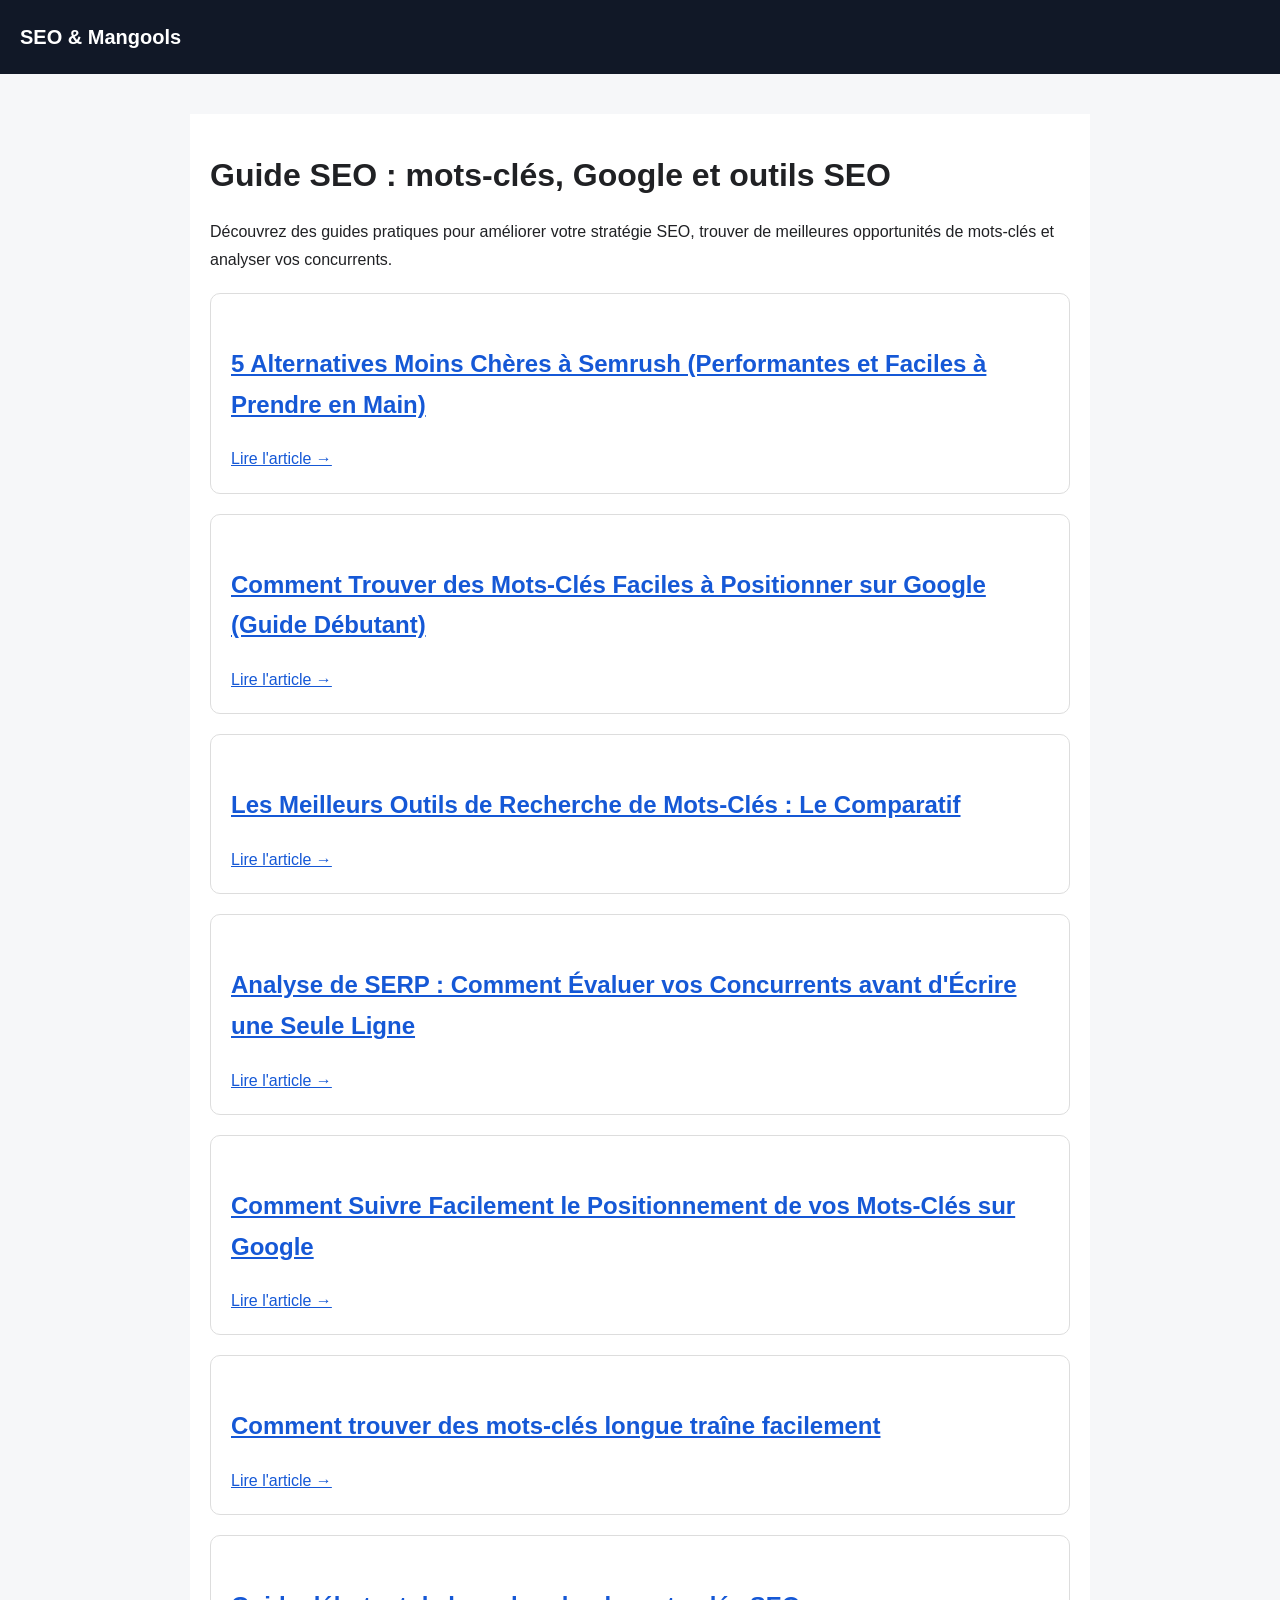
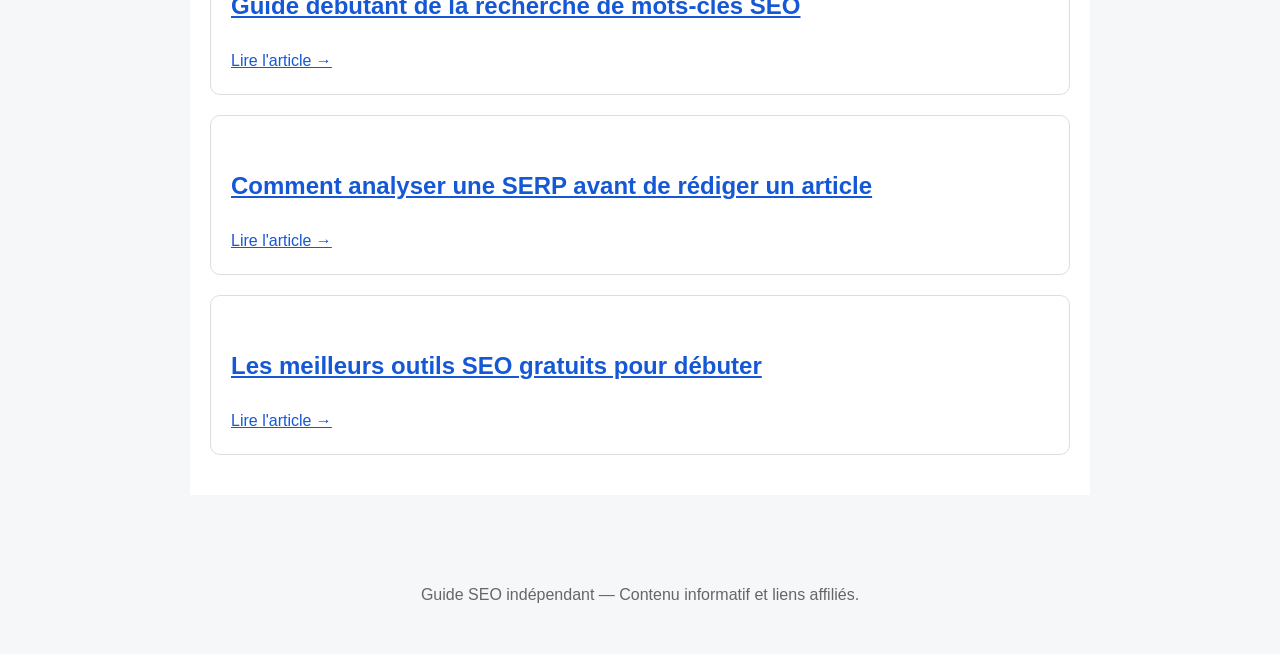
<file: index.html>
<!DOCTYPE html>
<html lang="fr">
<head>
<meta charset="UTF-8">
<meta name="google-site-verification" content="bJHyJMRCkc1AQryPpPPF31BuMKfSVZIRg5FgXEEYhZ0" />
<meta name="viewport" content="width=device-width, initial-scale=1.0">
<title>Guide SEO — Mots-clés et outils SEO</title>
<meta name="description" content="Guide SEO — Mots-clés et outils SEO">
<link rel="stylesheet" href="style.css">
</head>
<body>
<header>
<a href="index.html" class="logo">SEO & Mangools</a>
</header>

<main>

<h1>Guide SEO : mots-clés, Google et outils SEO</h1>

<p>
Découvrez des guides pratiques pour améliorer votre stratégie SEO,
trouver de meilleures opportunités de mots-clés et analyser vos concurrents.
</p>

<div class="articles">

        <article class="card">
            <h2><a href="5-alternatives-moins-chères-à-semrush-performantes-et-faciles-à-prendre-en-main.html">
                5 Alternatives Moins Chères à Semrush (Performantes et Faciles à Prendre en Main)
            </a></h2>
            <a href="5-alternatives-moins-chères-à-semrush-performantes-et-faciles-à-prendre-en-main.html">Lire l'article →</a>
        </article>
        
        <article class="card">
            <h2><a href="comment-trouver-des-mots-clés-faciles-à-positionner-sur-google-guide-débutant.html">
                Comment Trouver des Mots-Clés Faciles à Positionner sur Google (Guide Débutant)
            </a></h2>
            <a href="comment-trouver-des-mots-clés-faciles-à-positionner-sur-google-guide-débutant.html">Lire l'article →</a>
        </article>
        
        <article class="card">
            <h2><a href="les-meilleurs-outils-de-recherche-de-mots-clés-le-comparatif.html">
                Les Meilleurs Outils de Recherche de Mots-Clés : Le Comparatif
            </a></h2>
            <a href="les-meilleurs-outils-de-recherche-de-mots-clés-le-comparatif.html">Lire l'article →</a>
        </article>
        
        <article class="card">
            <h2><a href="analyse-de-serp-comment-évaluer-vos-concurrents-avant-décrire-une-seule-ligne.html">
                Analyse de SERP : Comment Évaluer vos Concurrents avant d&#x27;Écrire une Seule Ligne
            </a></h2>
            <a href="analyse-de-serp-comment-évaluer-vos-concurrents-avant-décrire-une-seule-ligne.html">Lire l'article →</a>
        </article>
        
        <article class="card">
            <h2><a href="comment-suivre-facilement-le-positionnement-de-vos-mots-clés-sur-google.html">
                Comment Suivre Facilement le Positionnement de vos Mots-Clés sur Google
            </a></h2>
            <a href="comment-suivre-facilement-le-positionnement-de-vos-mots-clés-sur-google.html">Lire l'article →</a>
        </article>
        
        <article class="card">
            <h2><a href="comment-trouver-des-mots-clés-longue-traîne-facilement.html">
                Comment trouver des mots-clés longue traîne facilement
            </a></h2>
            <a href="comment-trouver-des-mots-clés-longue-traîne-facilement.html">Lire l'article →</a>
        </article>
        
        <article class="card">
            <h2><a href="guide-débutant-de-la-recherche-de-mots-clés-seo.html">
                Guide débutant de la recherche de mots-clés SEO
            </a></h2>
            <a href="guide-débutant-de-la-recherche-de-mots-clés-seo.html">Lire l'article →</a>
        </article>
        
        <article class="card">
            <h2><a href="comment-analyser-une-serp-avant-de-rédiger-un-article.html">
                Comment analyser une SERP avant de rédiger un article
            </a></h2>
            <a href="comment-analyser-une-serp-avant-de-rédiger-un-article.html">Lire l'article →</a>
        </article>
        
        <article class="card">
            <h2><a href="les-meilleurs-outils-seo-gratuits-pour-débuter.html">
                Les meilleurs outils SEO gratuits pour débuter
            </a></h2>
            <a href="les-meilleurs-outils-seo-gratuits-pour-débuter.html">Lire l'article →</a>
        </article>
        
</div>

</main>

<footer>
<p>Guide SEO indépendant — Contenu informatif et liens affiliés.</p>
</footer>
</body>
</html>
</file>
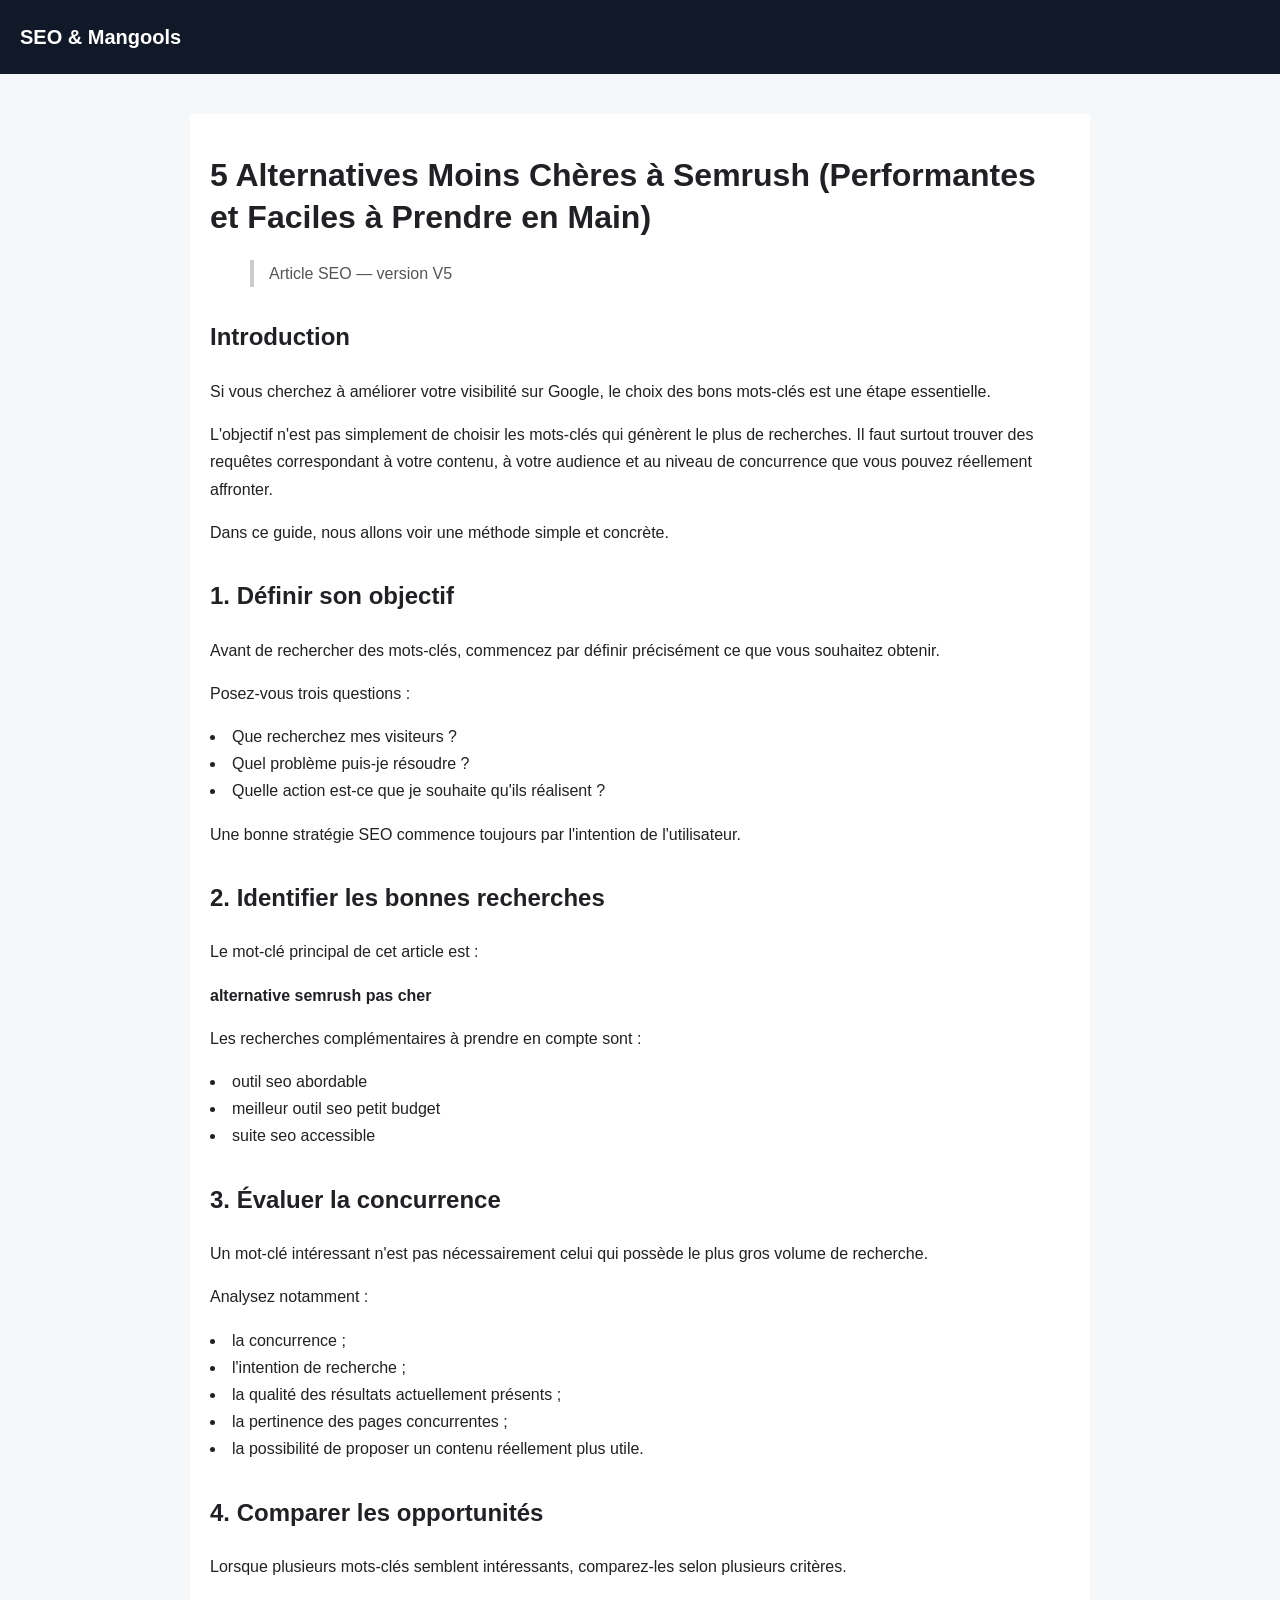
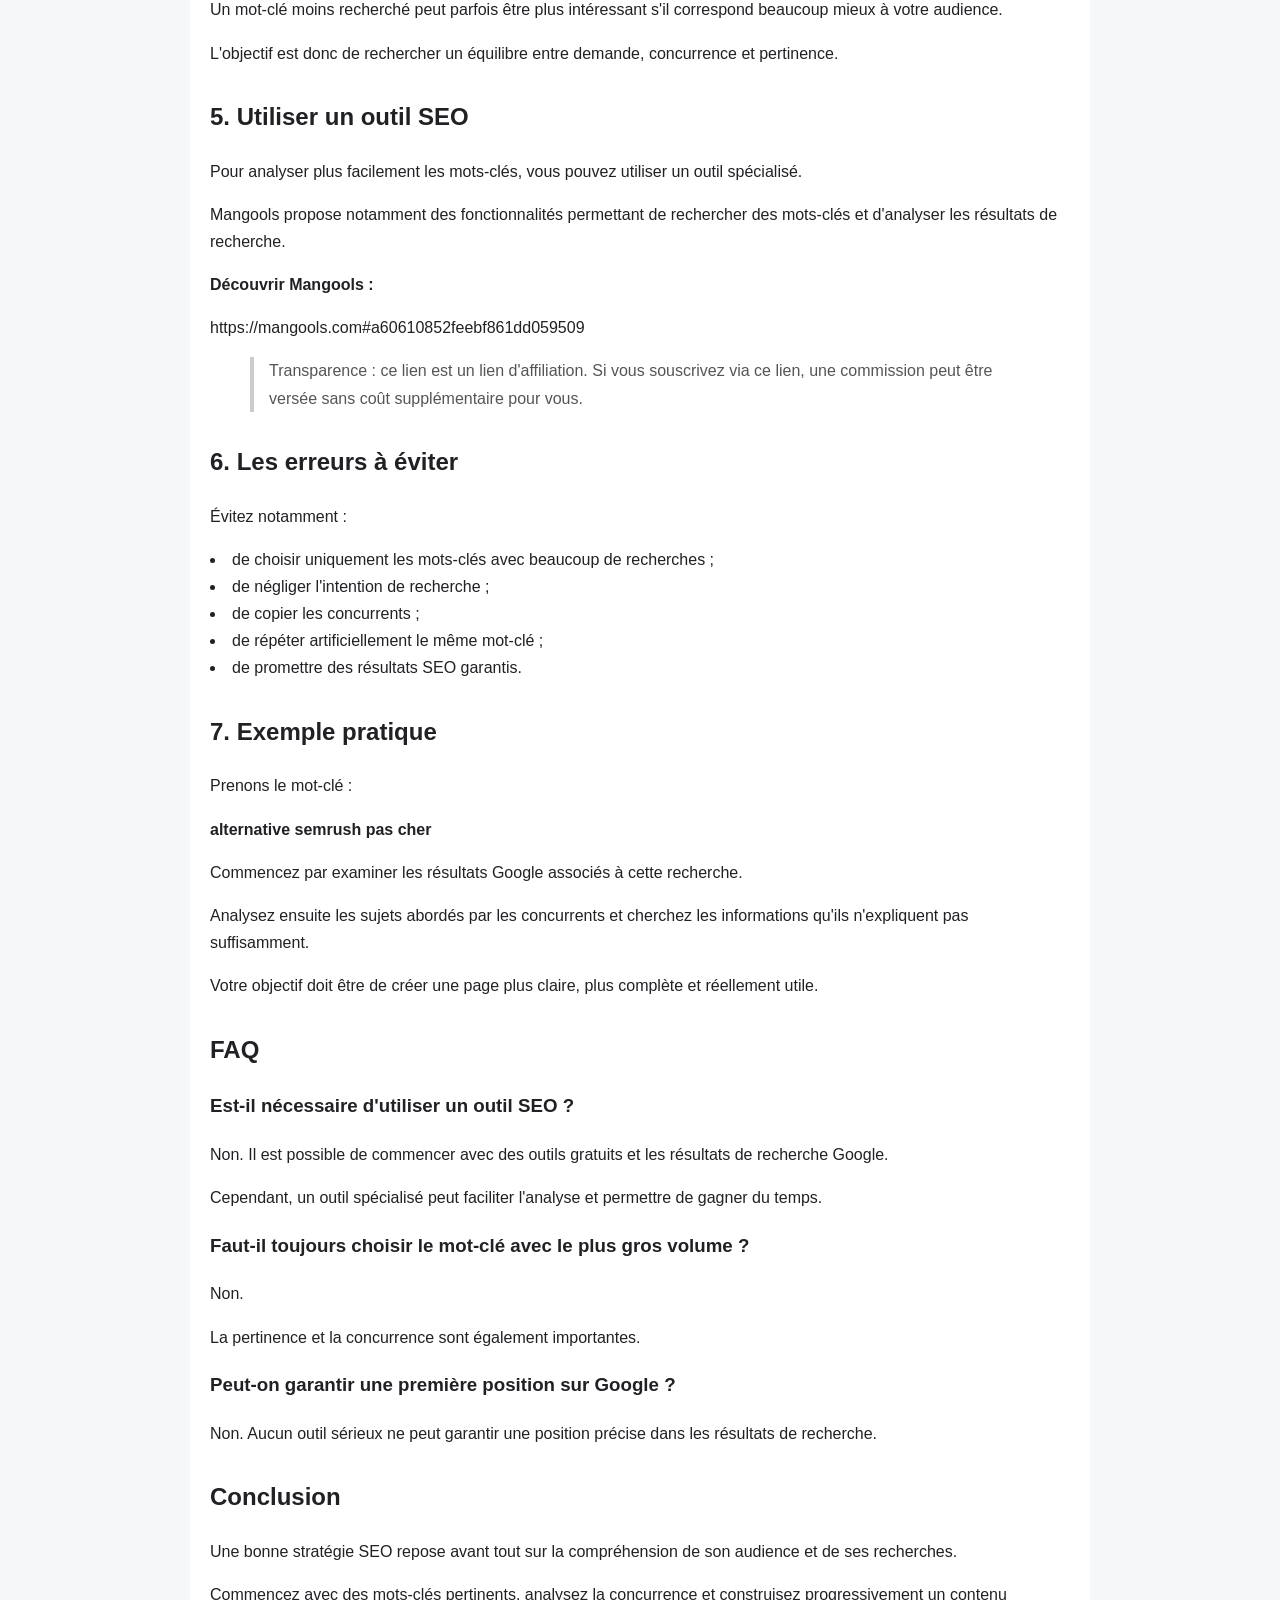
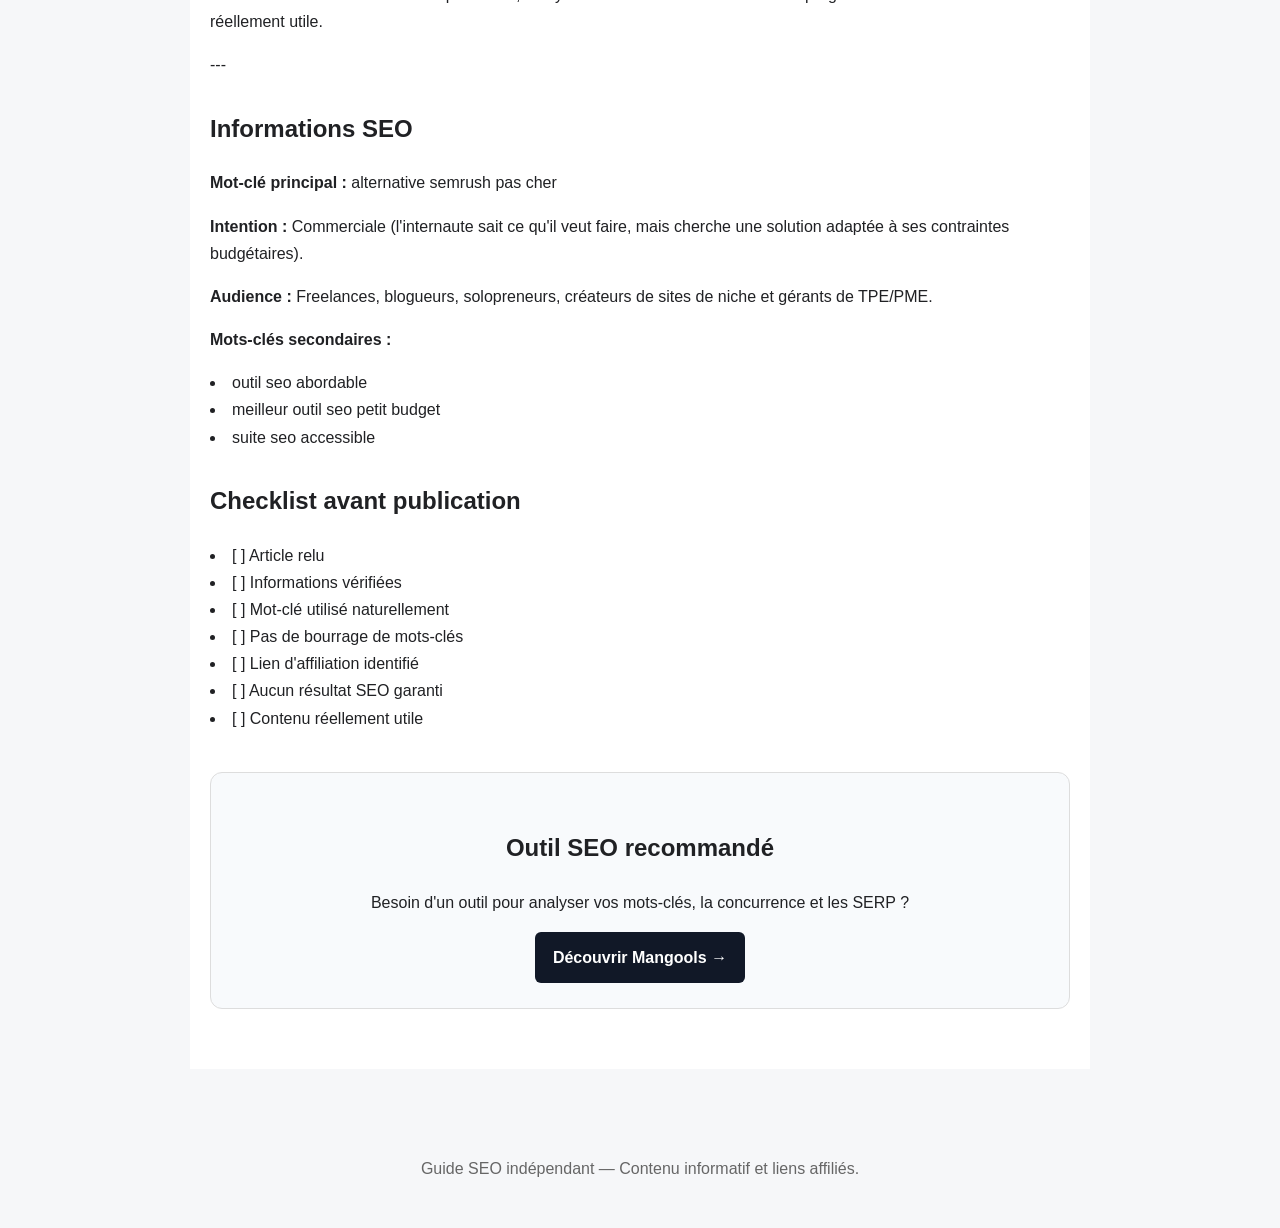
<file: 5-alternatives-moins-chères-à-semrush-performantes-et-faciles-à-prendre-en-main.html>
<!DOCTYPE html>
<html lang="fr">
<head>
<meta charset="UTF-8">
<meta name="viewport" content="width=device-width, initial-scale=1.0">
<title>5 Alternatives Moins Chères à Semrush (Performantes et Faciles à Prendre en Main)</title>
<meta name="description" content="5 Alternatives Moins Chères à Semrush (Performantes et Faciles à Prendre en Main)">
<link rel="stylesheet" href="style.css">
</head>
<body>
<header>
<a href="index.html" class="logo">SEO & Mangools</a>
</header>

<main>
<h1>5 Alternatives Moins Chères à Semrush (Performantes et Faciles à Prendre en Main)</h1>
<blockquote>Article SEO — version V5</blockquote>
<h2>Introduction</h2>
<p>Si vous cherchez à améliorer votre visibilité sur Google, le choix des bons mots-clés est une étape essentielle.</p>
<p>L&#x27;objectif n&#x27;est pas simplement de choisir les mots-clés qui génèrent le plus de recherches. Il faut surtout trouver des requêtes correspondant à votre contenu, à votre audience et au niveau de concurrence que vous pouvez réellement affronter.</p>
<p>Dans ce guide, nous allons voir une méthode simple et concrète.</p>
<h2>1. Définir son objectif</h2>
<p>Avant de rechercher des mots-clés, commencez par définir précisément ce que vous souhaitez obtenir.</p>
<p>Posez-vous trois questions :</p>
<li>Que recherchez mes visiteurs ?</li>
<li>Quel problème puis-je résoudre ?</li>
<li>Quelle action est-ce que je souhaite qu&#x27;ils réalisent ?</li>
<p>Une bonne stratégie SEO commence toujours par l&#x27;intention de l&#x27;utilisateur.</p>
<h2>2. Identifier les bonnes recherches</h2>
<p>Le mot-clé principal de cet article est :</p>
<p><strong>alternative semrush pas cher</strong></p>
<p>Les recherches complémentaires à prendre en compte sont :</p>
<li>outil seo abordable</li>
<li>meilleur outil seo petit budget</li>
<li>suite seo accessible</li>
<h2>3. Évaluer la concurrence</h2>
<p>Un mot-clé intéressant n&#x27;est pas nécessairement celui qui possède le plus gros volume de recherche.</p>
<p>Analysez notamment :</p>
<li>la concurrence ;</li>
<li>l&#x27;intention de recherche ;</li>
<li>la qualité des résultats actuellement présents ;</li>
<li>la pertinence des pages concurrentes ;</li>
<li>la possibilité de proposer un contenu réellement plus utile.</li>
<h2>4. Comparer les opportunités</h2>
<p>Lorsque plusieurs mots-clés semblent intéressants, comparez-les selon plusieurs critères.</p>
<p>Un mot-clé moins recherché peut parfois être plus intéressant s&#x27;il correspond beaucoup mieux à votre audience.</p>
<p>L&#x27;objectif est donc de rechercher un équilibre entre demande, concurrence et pertinence.</p>
<h2>5. Utiliser un outil SEO</h2>
<p>Pour analyser plus facilement les mots-clés, vous pouvez utiliser un outil spécialisé.</p>
<p>Mangools propose notamment des fonctionnalités permettant de rechercher des mots-clés et d&#x27;analyser les résultats de recherche.</p>
<p><strong>Découvrir Mangools :</strong></p>
<p>https://mangools.com#a60610852feebf861dd059509</p>
<blockquote>Transparence : ce lien est un lien d&#x27;affiliation. Si vous souscrivez via ce lien, une commission peut être versée sans coût supplémentaire pour vous.</blockquote>
<h2>6. Les erreurs à éviter</h2>
<p>Évitez notamment :</p>
<li>de choisir uniquement les mots-clés avec beaucoup de recherches ;</li>
<li>de négliger l&#x27;intention de recherche ;</li>
<li>de copier les concurrents ;</li>
<li>de répéter artificiellement le même mot-clé ;</li>
<li>de promettre des résultats SEO garantis.</li>
<h2>7. Exemple pratique</h2>
<p>Prenons le mot-clé :</p>
<p><strong>alternative semrush pas cher</strong></p>
<p>Commencez par examiner les résultats Google associés à cette recherche.</p>
<p>Analysez ensuite les sujets abordés par les concurrents et cherchez les informations qu&#x27;ils n&#x27;expliquent pas suffisamment.</p>
<p>Votre objectif doit être de créer une page plus claire, plus complète et réellement utile.</p>
<h2>FAQ</h2>
<h3>Est-il nécessaire d&#x27;utiliser un outil SEO ?</h3>
<p>Non. Il est possible de commencer avec des outils gratuits et les résultats de recherche Google.</p>
<p>Cependant, un outil spécialisé peut faciliter l&#x27;analyse et permettre de gagner du temps.</p>
<h3>Faut-il toujours choisir le mot-clé avec le plus gros volume ?</h3>
<p>Non.</p>
<p>La pertinence et la concurrence sont également importantes.</p>
<h3>Peut-on garantir une première position sur Google ?</h3>
<p>Non. Aucun outil sérieux ne peut garantir une position précise dans les résultats de recherche.</p>
<h2>Conclusion</h2>
<p>Une bonne stratégie SEO repose avant tout sur la compréhension de son audience et de ses recherches.</p>
<p>Commencez avec des mots-clés pertinents, analysez la concurrence et construisez progressivement un contenu réellement utile.</p>
<p>---</p>
<h2>Informations SEO</h2>
<p><strong>Mot-clé principal :</strong> alternative semrush pas cher</p>
<p><strong>Intention :</strong> Commerciale (l&#x27;internaute sait ce qu&#x27;il veut faire, mais cherche une solution adaptée à ses contraintes budgétaires).</p>
<p><strong>Audience :</strong> Freelances, blogueurs, solopreneurs, créateurs de sites de niche et gérants de TPE/PME.</p>
<p><strong>Mots-clés secondaires :</strong></p>
<li>outil seo abordable</li>
<li>meilleur outil seo petit budget</li>
<li>suite seo accessible</li>
<h2>Checklist avant publication</h2>
<li>[ ] Article relu</li>
<li>[ ] Informations vérifiées</li>
<li>[ ] Mot-clé utilisé naturellement</li>
<li>[ ] Pas de bourrage de mots-clés</li>
<li>[ ] Lien d&#x27;affiliation identifié</li>
<li>[ ] Aucun résultat SEO garanti</li>
<li>[ ] Contenu réellement utile</li>
<section class="affiliate-box">
    <h2>Outil SEO recommandé</h2>
    <p>
        Besoin d'un outil pour analyser vos mots-clés,
        la concurrence et les SERP ?
    </p>
    <a class="affiliate"
       href="https://mangools.com#a60610852feebf861dd059509"
       target="_blank"
       rel="nofollow sponsored">
       Découvrir Mangools →
    </a>
</section>

</main>

<footer>
<p>Guide SEO indépendant — Contenu informatif et liens affiliés.</p>
</footer>
</body>
</html>
</file>
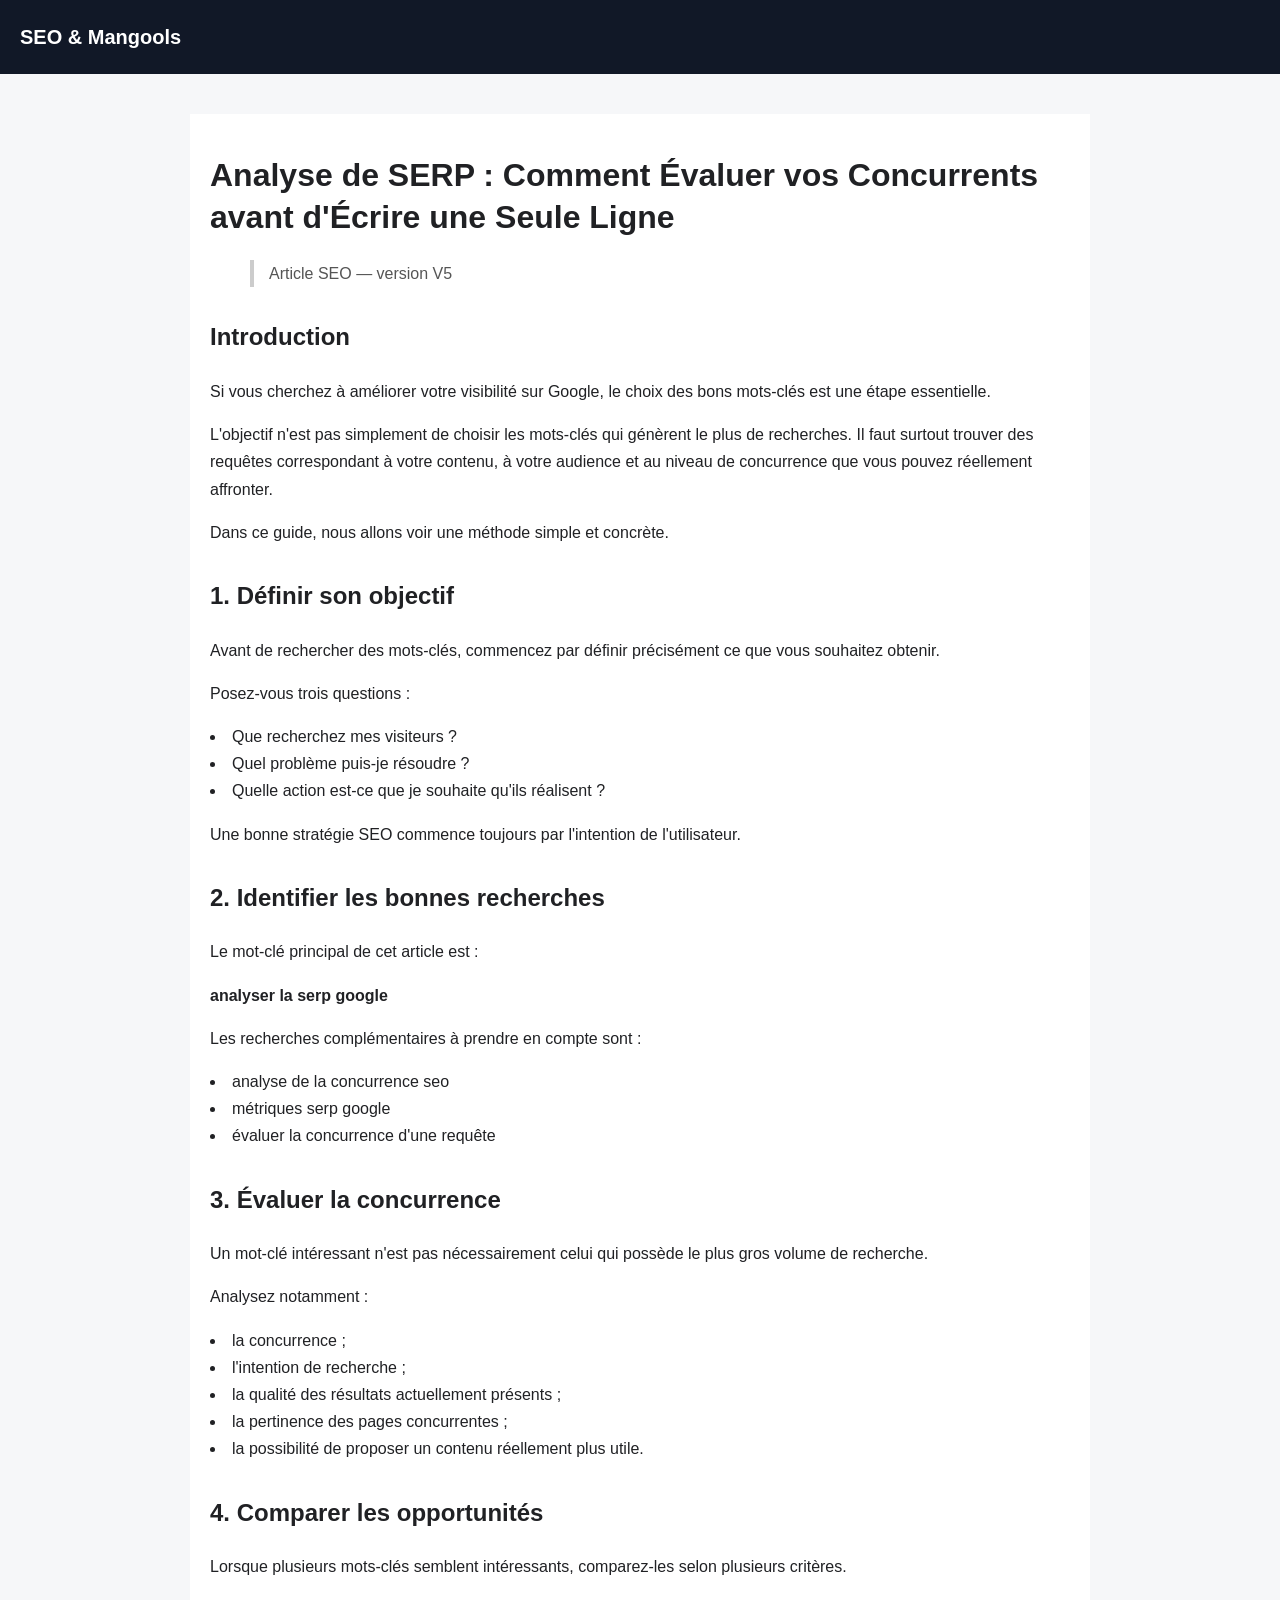
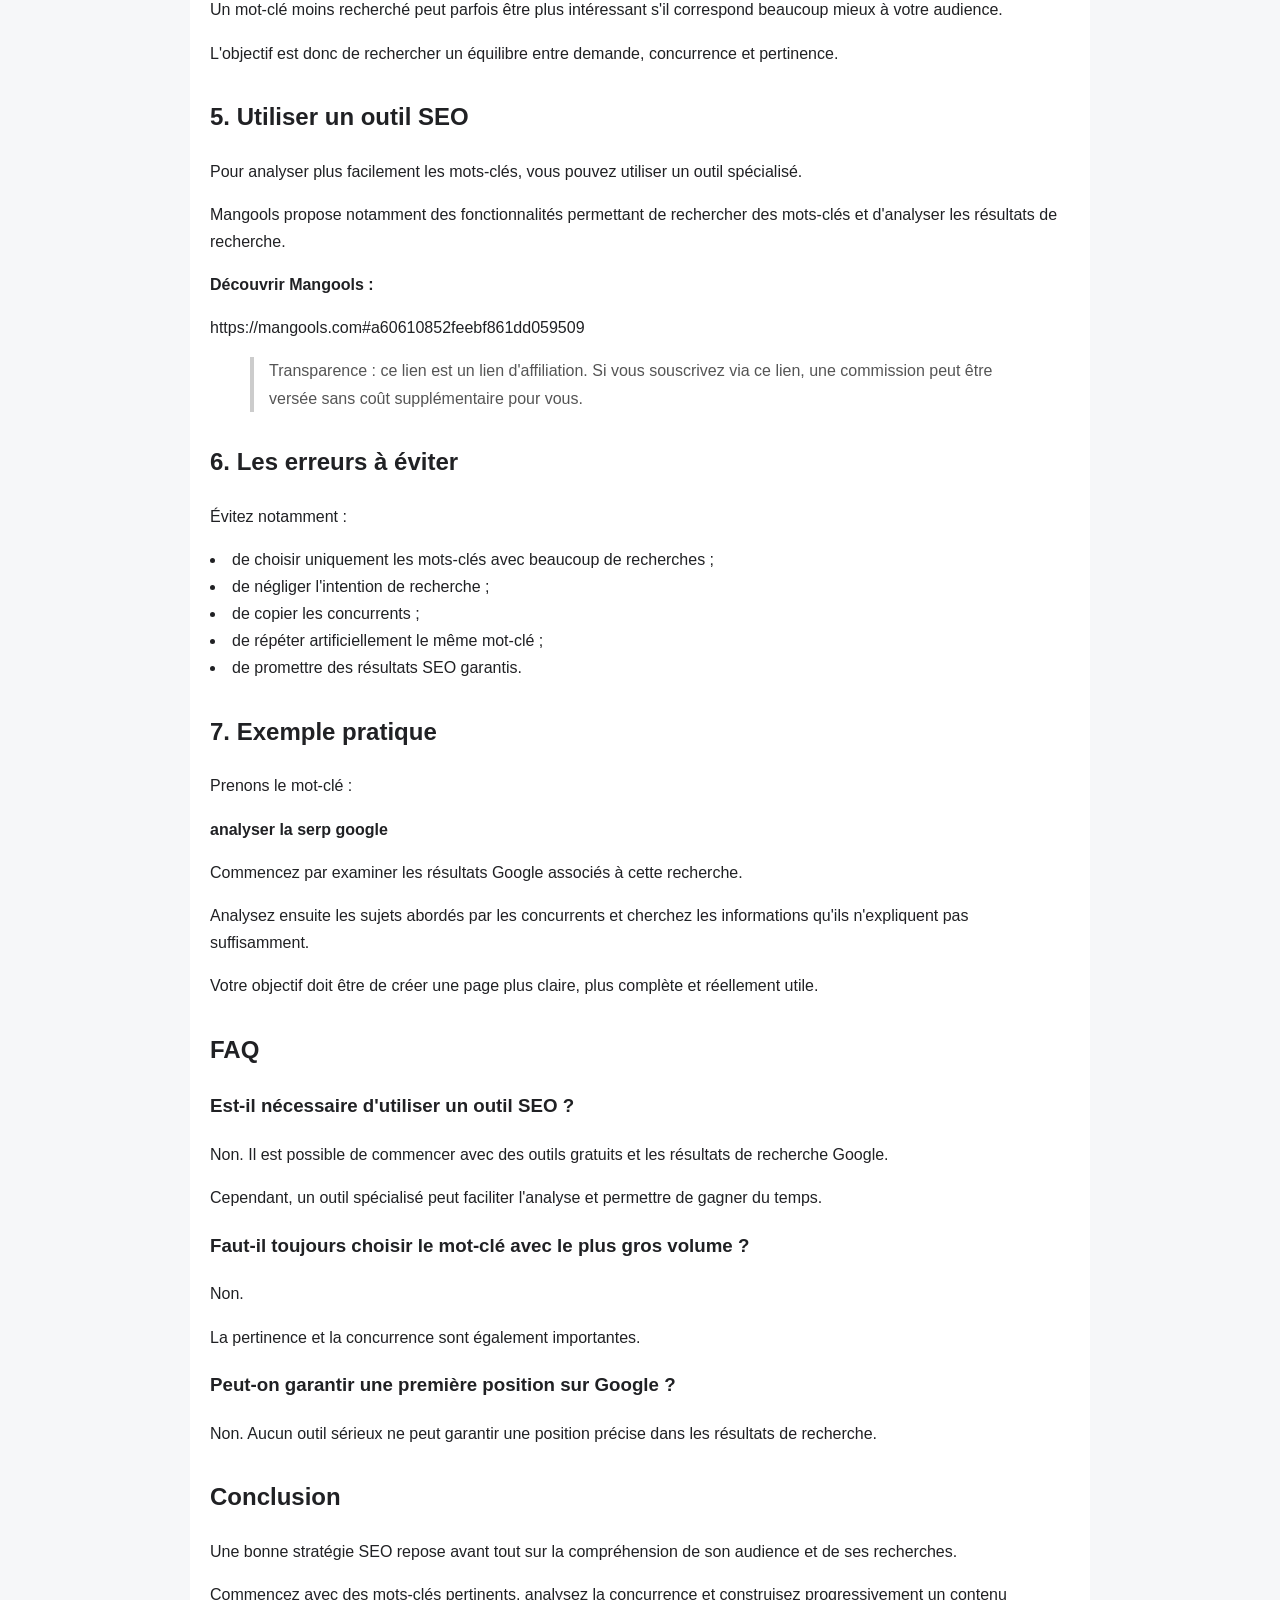
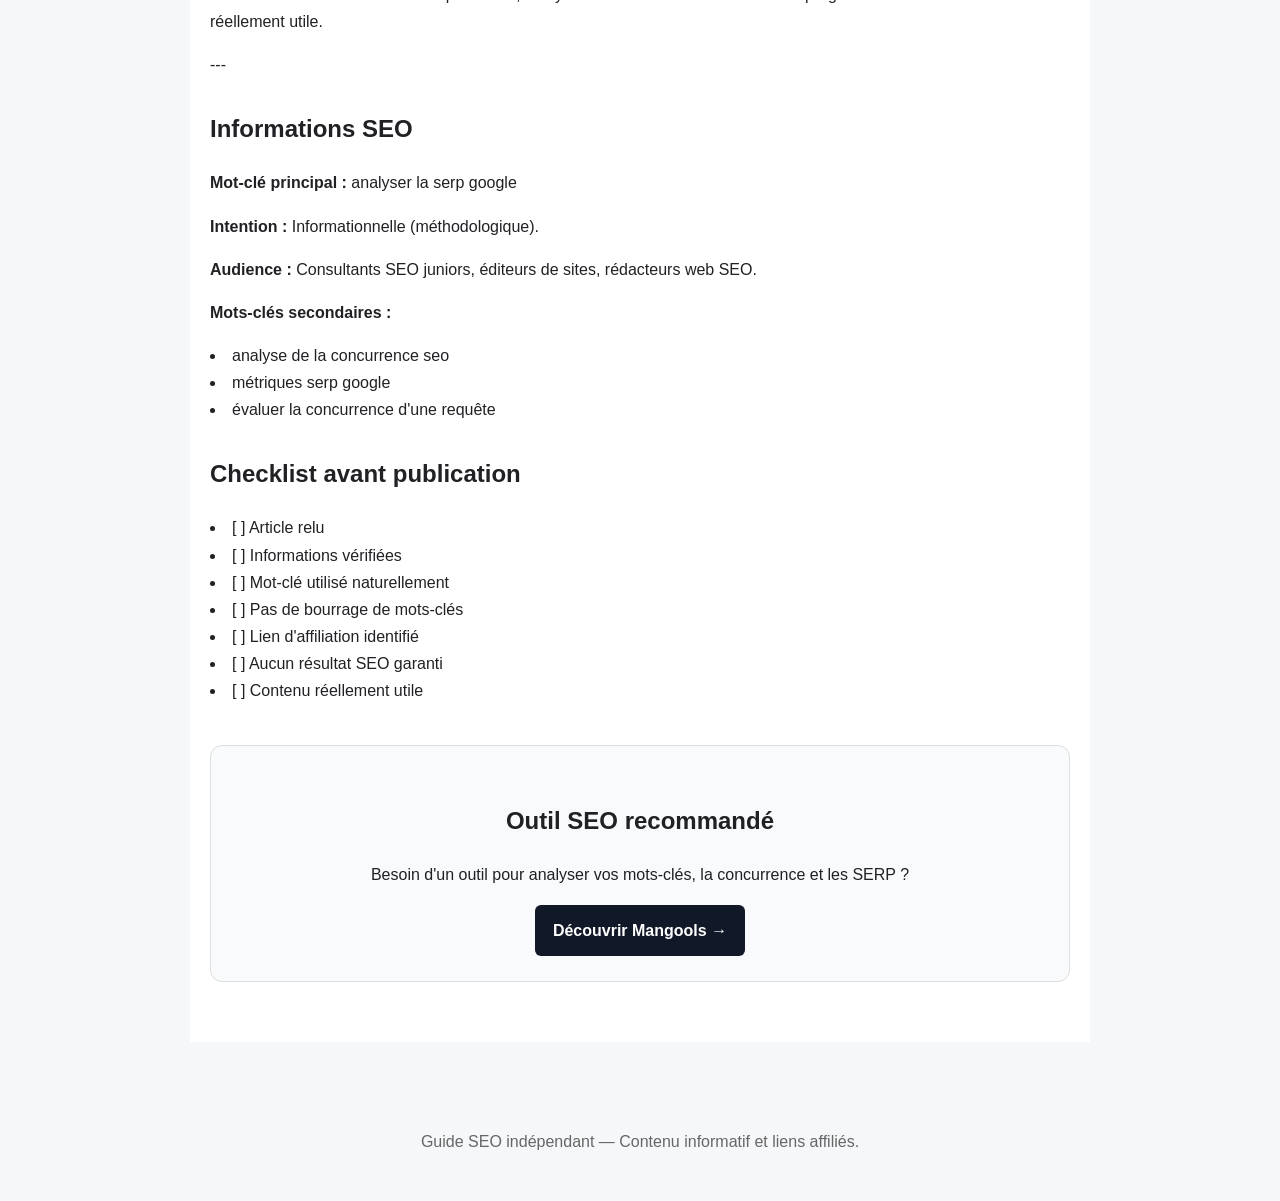
<file: analyse-de-serp-comment-évaluer-vos-concurrents-avant-décrire-une-seule-ligne.html>
<!DOCTYPE html>
<html lang="fr">
<head>
<meta charset="UTF-8">
<meta name="viewport" content="width=device-width, initial-scale=1.0">
<title>Analyse de SERP : Comment Évaluer vos Concurrents avant d&#x27;Écrire une Seule Ligne</title>
<meta name="description" content="Analyse de SERP : Comment Évaluer vos Concurrents avant d&#x27;Écrire une Seule Ligne">
<link rel="stylesheet" href="style.css">
</head>
<body>
<header>
<a href="index.html" class="logo">SEO & Mangools</a>
</header>

<main>
<h1>Analyse de SERP : Comment Évaluer vos Concurrents avant d&#x27;Écrire une Seule Ligne</h1>
<blockquote>Article SEO — version V5</blockquote>
<h2>Introduction</h2>
<p>Si vous cherchez à améliorer votre visibilité sur Google, le choix des bons mots-clés est une étape essentielle.</p>
<p>L&#x27;objectif n&#x27;est pas simplement de choisir les mots-clés qui génèrent le plus de recherches. Il faut surtout trouver des requêtes correspondant à votre contenu, à votre audience et au niveau de concurrence que vous pouvez réellement affronter.</p>
<p>Dans ce guide, nous allons voir une méthode simple et concrète.</p>
<h2>1. Définir son objectif</h2>
<p>Avant de rechercher des mots-clés, commencez par définir précisément ce que vous souhaitez obtenir.</p>
<p>Posez-vous trois questions :</p>
<li>Que recherchez mes visiteurs ?</li>
<li>Quel problème puis-je résoudre ?</li>
<li>Quelle action est-ce que je souhaite qu&#x27;ils réalisent ?</li>
<p>Une bonne stratégie SEO commence toujours par l&#x27;intention de l&#x27;utilisateur.</p>
<h2>2. Identifier les bonnes recherches</h2>
<p>Le mot-clé principal de cet article est :</p>
<p><strong>analyser la serp google</strong></p>
<p>Les recherches complémentaires à prendre en compte sont :</p>
<li>analyse de la concurrence seo</li>
<li>métriques serp google</li>
<li>évaluer la concurrence d&#x27;une requête</li>
<h2>3. Évaluer la concurrence</h2>
<p>Un mot-clé intéressant n&#x27;est pas nécessairement celui qui possède le plus gros volume de recherche.</p>
<p>Analysez notamment :</p>
<li>la concurrence ;</li>
<li>l&#x27;intention de recherche ;</li>
<li>la qualité des résultats actuellement présents ;</li>
<li>la pertinence des pages concurrentes ;</li>
<li>la possibilité de proposer un contenu réellement plus utile.</li>
<h2>4. Comparer les opportunités</h2>
<p>Lorsque plusieurs mots-clés semblent intéressants, comparez-les selon plusieurs critères.</p>
<p>Un mot-clé moins recherché peut parfois être plus intéressant s&#x27;il correspond beaucoup mieux à votre audience.</p>
<p>L&#x27;objectif est donc de rechercher un équilibre entre demande, concurrence et pertinence.</p>
<h2>5. Utiliser un outil SEO</h2>
<p>Pour analyser plus facilement les mots-clés, vous pouvez utiliser un outil spécialisé.</p>
<p>Mangools propose notamment des fonctionnalités permettant de rechercher des mots-clés et d&#x27;analyser les résultats de recherche.</p>
<p><strong>Découvrir Mangools :</strong></p>
<p>https://mangools.com#a60610852feebf861dd059509</p>
<blockquote>Transparence : ce lien est un lien d&#x27;affiliation. Si vous souscrivez via ce lien, une commission peut être versée sans coût supplémentaire pour vous.</blockquote>
<h2>6. Les erreurs à éviter</h2>
<p>Évitez notamment :</p>
<li>de choisir uniquement les mots-clés avec beaucoup de recherches ;</li>
<li>de négliger l&#x27;intention de recherche ;</li>
<li>de copier les concurrents ;</li>
<li>de répéter artificiellement le même mot-clé ;</li>
<li>de promettre des résultats SEO garantis.</li>
<h2>7. Exemple pratique</h2>
<p>Prenons le mot-clé :</p>
<p><strong>analyser la serp google</strong></p>
<p>Commencez par examiner les résultats Google associés à cette recherche.</p>
<p>Analysez ensuite les sujets abordés par les concurrents et cherchez les informations qu&#x27;ils n&#x27;expliquent pas suffisamment.</p>
<p>Votre objectif doit être de créer une page plus claire, plus complète et réellement utile.</p>
<h2>FAQ</h2>
<h3>Est-il nécessaire d&#x27;utiliser un outil SEO ?</h3>
<p>Non. Il est possible de commencer avec des outils gratuits et les résultats de recherche Google.</p>
<p>Cependant, un outil spécialisé peut faciliter l&#x27;analyse et permettre de gagner du temps.</p>
<h3>Faut-il toujours choisir le mot-clé avec le plus gros volume ?</h3>
<p>Non.</p>
<p>La pertinence et la concurrence sont également importantes.</p>
<h3>Peut-on garantir une première position sur Google ?</h3>
<p>Non. Aucun outil sérieux ne peut garantir une position précise dans les résultats de recherche.</p>
<h2>Conclusion</h2>
<p>Une bonne stratégie SEO repose avant tout sur la compréhension de son audience et de ses recherches.</p>
<p>Commencez avec des mots-clés pertinents, analysez la concurrence et construisez progressivement un contenu réellement utile.</p>
<p>---</p>
<h2>Informations SEO</h2>
<p><strong>Mot-clé principal :</strong> analyser la serp google</p>
<p><strong>Intention :</strong> Informationnelle (méthodologique).</p>
<p><strong>Audience :</strong> Consultants SEO juniors, éditeurs de sites, rédacteurs web SEO.</p>
<p><strong>Mots-clés secondaires :</strong></p>
<li>analyse de la concurrence seo</li>
<li>métriques serp google</li>
<li>évaluer la concurrence d&#x27;une requête</li>
<h2>Checklist avant publication</h2>
<li>[ ] Article relu</li>
<li>[ ] Informations vérifiées</li>
<li>[ ] Mot-clé utilisé naturellement</li>
<li>[ ] Pas de bourrage de mots-clés</li>
<li>[ ] Lien d&#x27;affiliation identifié</li>
<li>[ ] Aucun résultat SEO garanti</li>
<li>[ ] Contenu réellement utile</li>
<section class="affiliate-box">
    <h2>Outil SEO recommandé</h2>
    <p>
        Besoin d'un outil pour analyser vos mots-clés,
        la concurrence et les SERP ?
    </p>
    <a class="affiliate"
       href="https://mangools.com#a60610852feebf861dd059509"
       target="_blank"
       rel="nofollow sponsored">
       Découvrir Mangools →
    </a>
</section>

</main>

<footer>
<p>Guide SEO indépendant — Contenu informatif et liens affiliés.</p>
</footer>
</body>
</html>
</file>
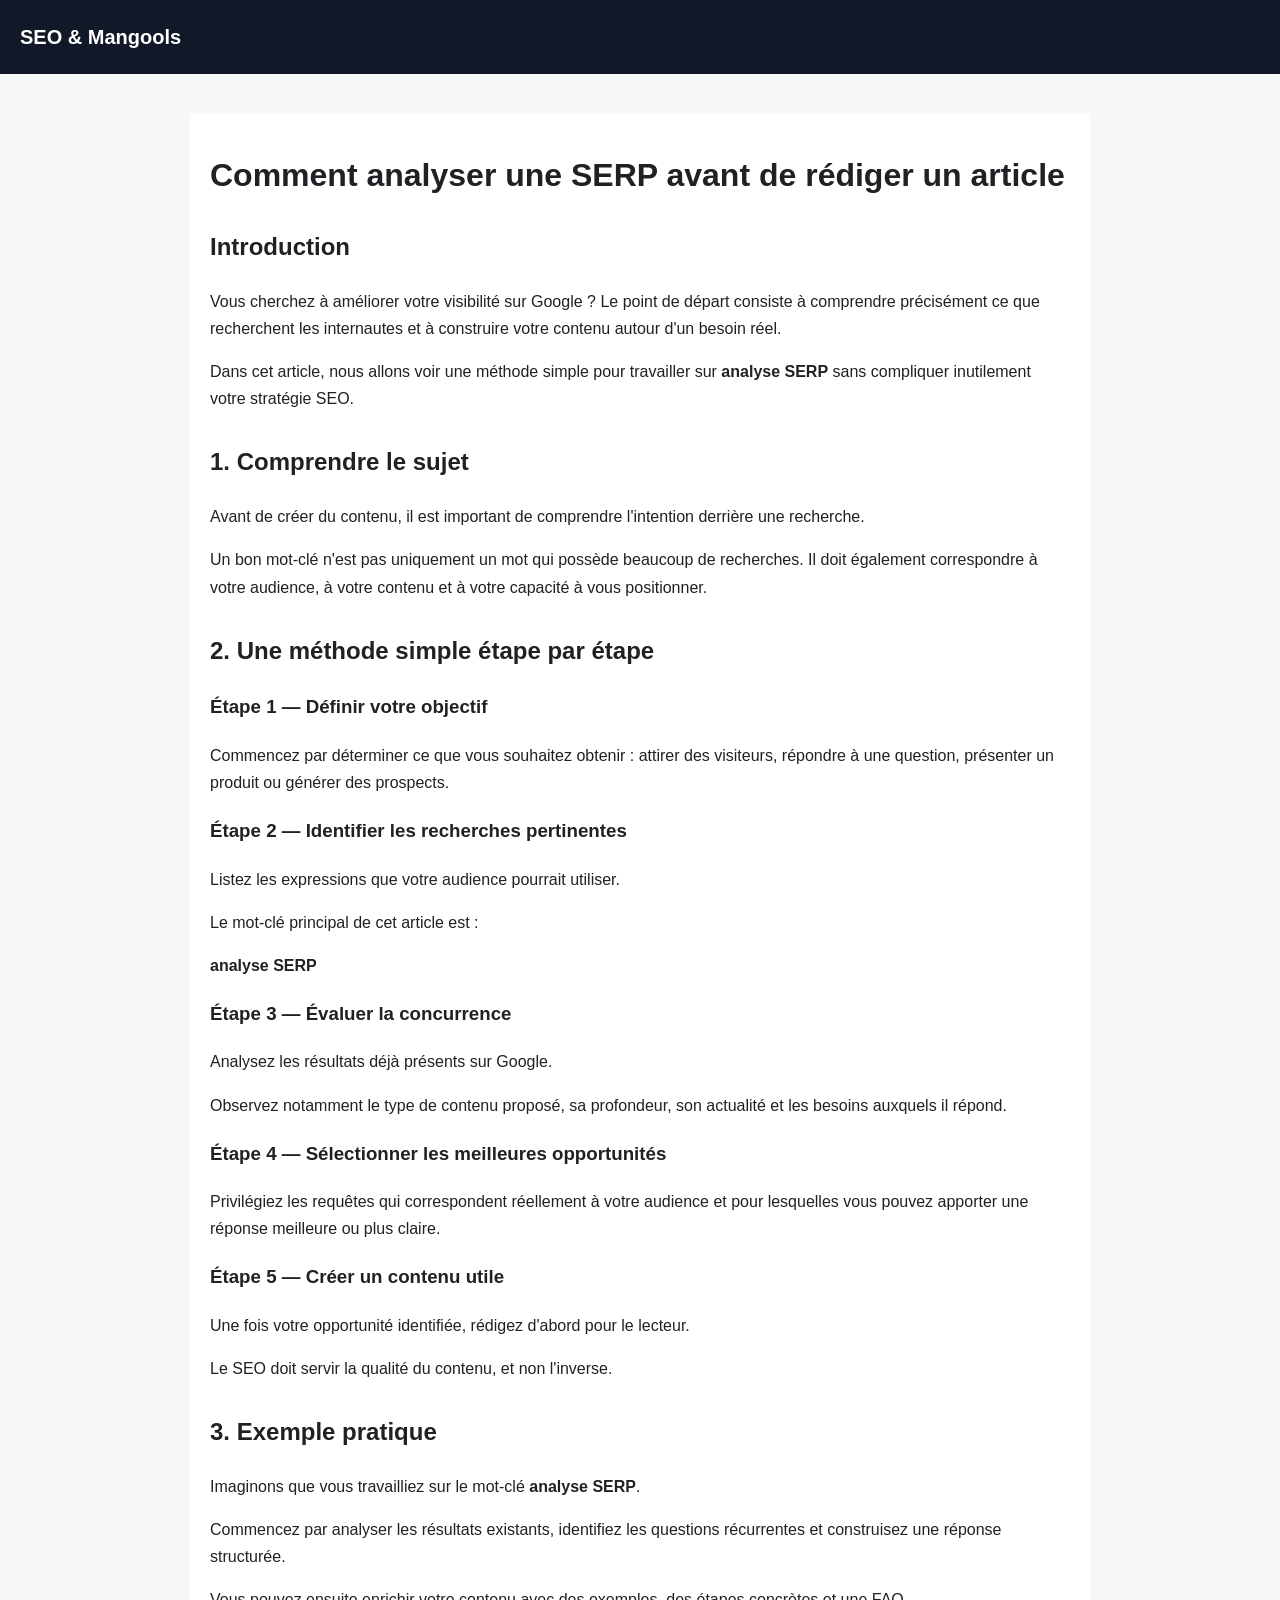
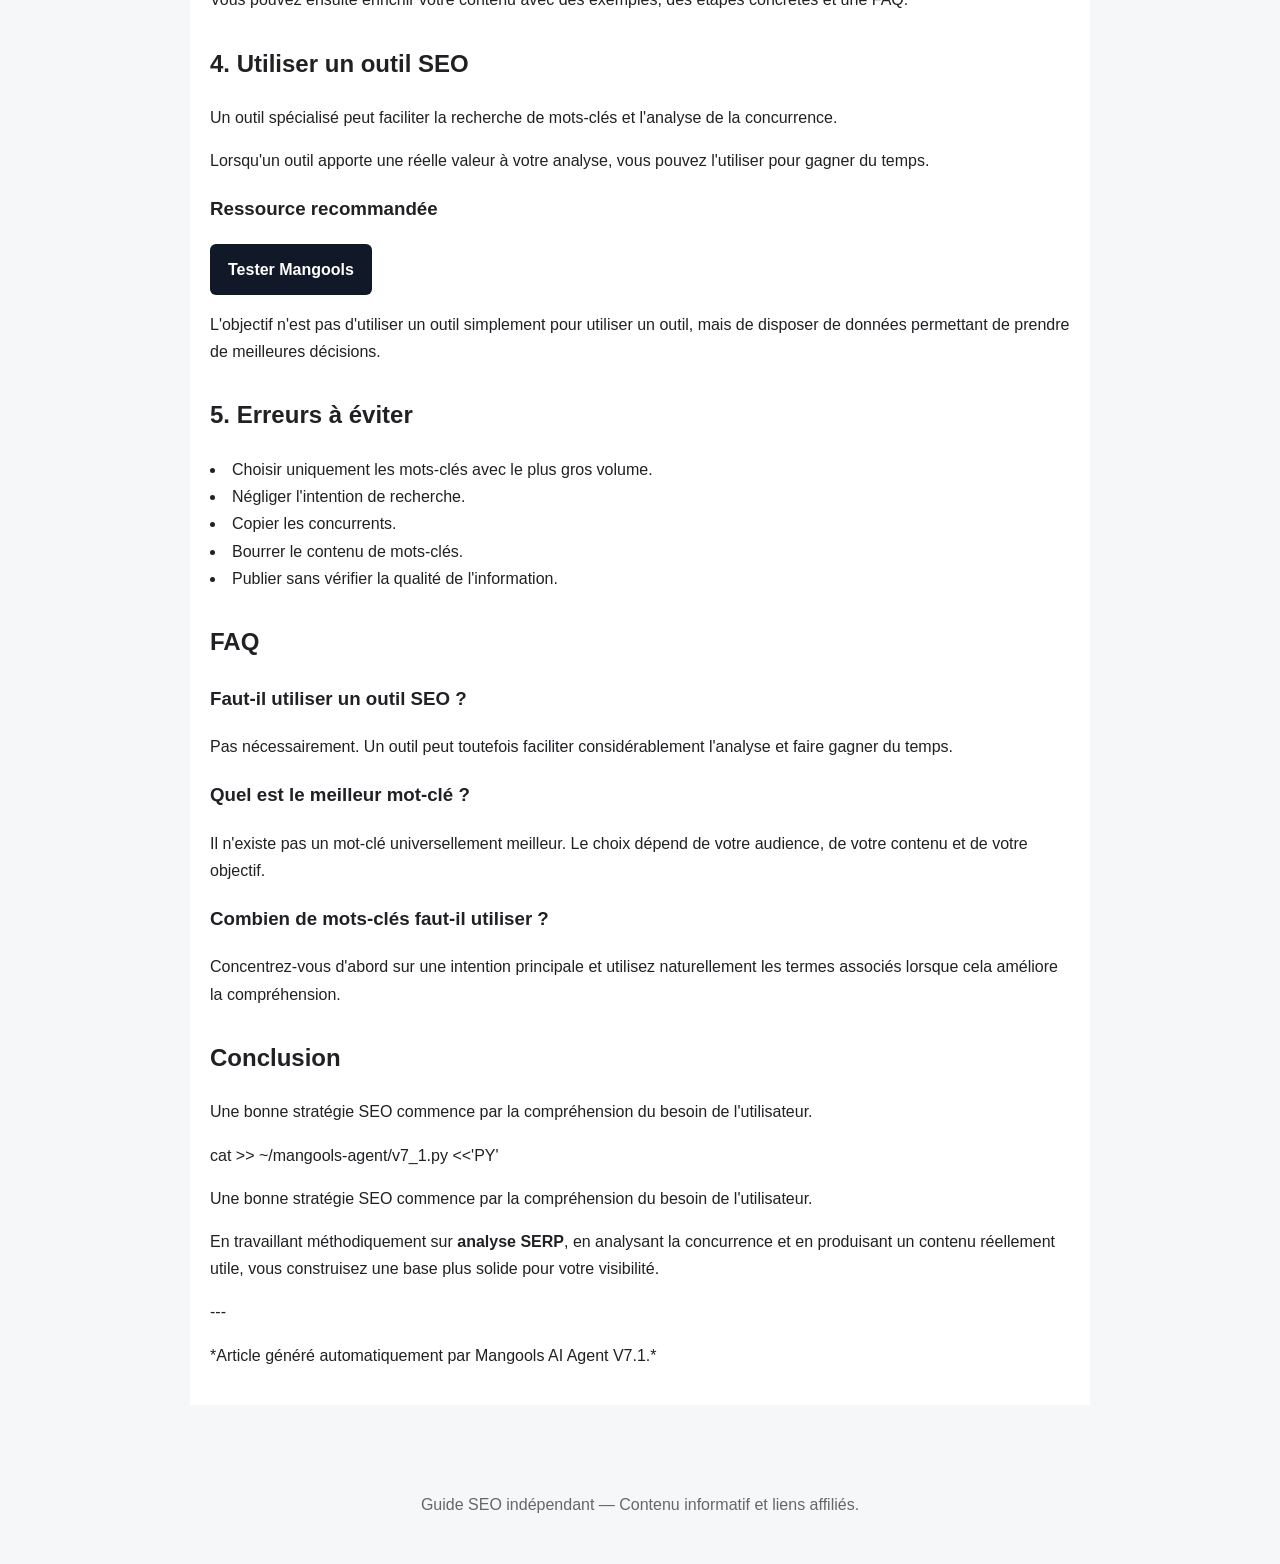
<file: comment-analyser-une-serp-avant-de-rédiger-un-article.html>
<!DOCTYPE html>
<html lang="fr">
<head>
<meta charset="UTF-8">
<meta name="viewport" content="width=device-width, initial-scale=1.0">
<title>Comment analyser une SERP avant de rédiger un article</title>
<meta name="description" content="Comment analyser une SERP avant de rédiger un article">
<link rel="stylesheet" href="style.css">
</head>
<body>
<header>
<a href="index.html" class="logo">SEO & Mangools</a>
</header>

<main>
<h1>Comment analyser une SERP avant de rédiger un article</h1>
<h2>Introduction</h2>
<p>Vous cherchez à améliorer votre visibilité sur Google ? Le point de départ consiste à comprendre précisément ce que recherchent les internautes et à construire votre contenu autour d&#x27;un besoin réel.</p>
<p>Dans cet article, nous allons voir une méthode simple pour travailler sur <strong>analyse SERP</strong> sans compliquer inutilement votre stratégie SEO.</p>
<h2>1. Comprendre le sujet</h2>
<p>Avant de créer du contenu, il est important de comprendre l&#x27;intention derrière une recherche.</p>
<p>Un bon mot-clé n&#x27;est pas uniquement un mot qui possède beaucoup de recherches. Il doit également correspondre à votre audience, à votre contenu et à votre capacité à vous positionner.</p>
<h2>2. Une méthode simple étape par étape</h2>
<h3>Étape 1 — Définir votre objectif</h3>
<p>Commencez par déterminer ce que vous souhaitez obtenir : attirer des visiteurs, répondre à une question, présenter un produit ou générer des prospects.</p>
<h3>Étape 2 — Identifier les recherches pertinentes</h3>
<p>Listez les expressions que votre audience pourrait utiliser.</p>
<p>Le mot-clé principal de cet article est :</p>
<p><strong>analyse SERP</strong></p>
<h3>Étape 3 — Évaluer la concurrence</h3>
<p>Analysez les résultats déjà présents sur Google.</p>
<p>Observez notamment le type de contenu proposé, sa profondeur, son actualité et les besoins auxquels il répond.</p>
<h3>Étape 4 — Sélectionner les meilleures opportunités</h3>
<p>Privilégiez les requêtes qui correspondent réellement à votre audience et pour lesquelles vous pouvez apporter une réponse meilleure ou plus claire.</p>
<h3>Étape 5 — Créer un contenu utile</h3>
<p>Une fois votre opportunité identifiée, rédigez d&#x27;abord pour le lecteur.</p>
<p>Le SEO doit servir la qualité du contenu, et non l&#x27;inverse.</p>
<h2>3. Exemple pratique</h2>
<p>Imaginons que vous travailliez sur le mot-clé <strong>analyse SERP</strong>.</p>
<p>Commencez par analyser les résultats existants, identifiez les questions récurrentes et construisez une réponse structurée.</p>
<p>Vous pouvez ensuite enrichir votre contenu avec des exemples, des étapes concrètes et une FAQ.</p>
<h2>4. Utiliser un outil SEO</h2>
<p>Un outil spécialisé peut faciliter la recherche de mots-clés et l&#x27;analyse de la concurrence.</p>
<p>Lorsqu&#x27;un outil apporte une réelle valeur à votre analyse, vous pouvez l&#x27;utiliser pour gagner du temps.</p>
<h3>Ressource recommandée</h3>
<p><a class="affiliate" href="https://mangools.com#a60610852feebf861dd059509" target="_blank" rel="nofollow sponsored">Tester Mangools</a></p>
<p>L&#x27;objectif n&#x27;est pas d&#x27;utiliser un outil simplement pour utiliser un outil, mais de disposer de données permettant de prendre de meilleures décisions.</p>
<h2>5. Erreurs à éviter</h2>
<li>Choisir uniquement les mots-clés avec le plus gros volume.</li>
<li>Négliger l&#x27;intention de recherche.</li>
<li>Copier les concurrents.</li>
<li>Bourrer le contenu de mots-clés.</li>
<li>Publier sans vérifier la qualité de l&#x27;information.</li>
<h2>FAQ</h2>
<h3>Faut-il utiliser un outil SEO ?</h3>
<p>Pas nécessairement. Un outil peut toutefois faciliter considérablement l&#x27;analyse et faire gagner du temps.</p>
<h3>Quel est le meilleur mot-clé ?</h3>
<p>Il n&#x27;existe pas un mot-clé universellement meilleur. Le choix dépend de votre audience, de votre contenu et de votre objectif.</p>
<h3>Combien de mots-clés faut-il utiliser ?</h3>
<p>Concentrez-vous d&#x27;abord sur une intention principale et utilisez naturellement les termes associés lorsque cela améliore la compréhension.</p>
<h2>Conclusion</h2>
<p>Une bonne stratégie SEO commence par la compréhension du besoin de l&#x27;utilisateur.</p>
<p>cat &gt;&gt; ~/mangools-agent/v7_1.py &lt;&lt;&#x27;PY&#x27;</p>
<p>Une bonne stratégie SEO commence par la compréhension du besoin de l&#x27;utilisateur.</p>
<p>En travaillant méthodiquement sur <strong>analyse SERP</strong>, en analysant la concurrence et en produisant un contenu réellement utile, vous construisez une base plus solide pour votre visibilité.</p>
<p>---</p>
<p>*Article généré automatiquement par Mangools AI Agent V7.1.*</p>
</main>

<footer>
<p>Guide SEO indépendant — Contenu informatif et liens affiliés.</p>
</footer>
</body>
</html>
</file>
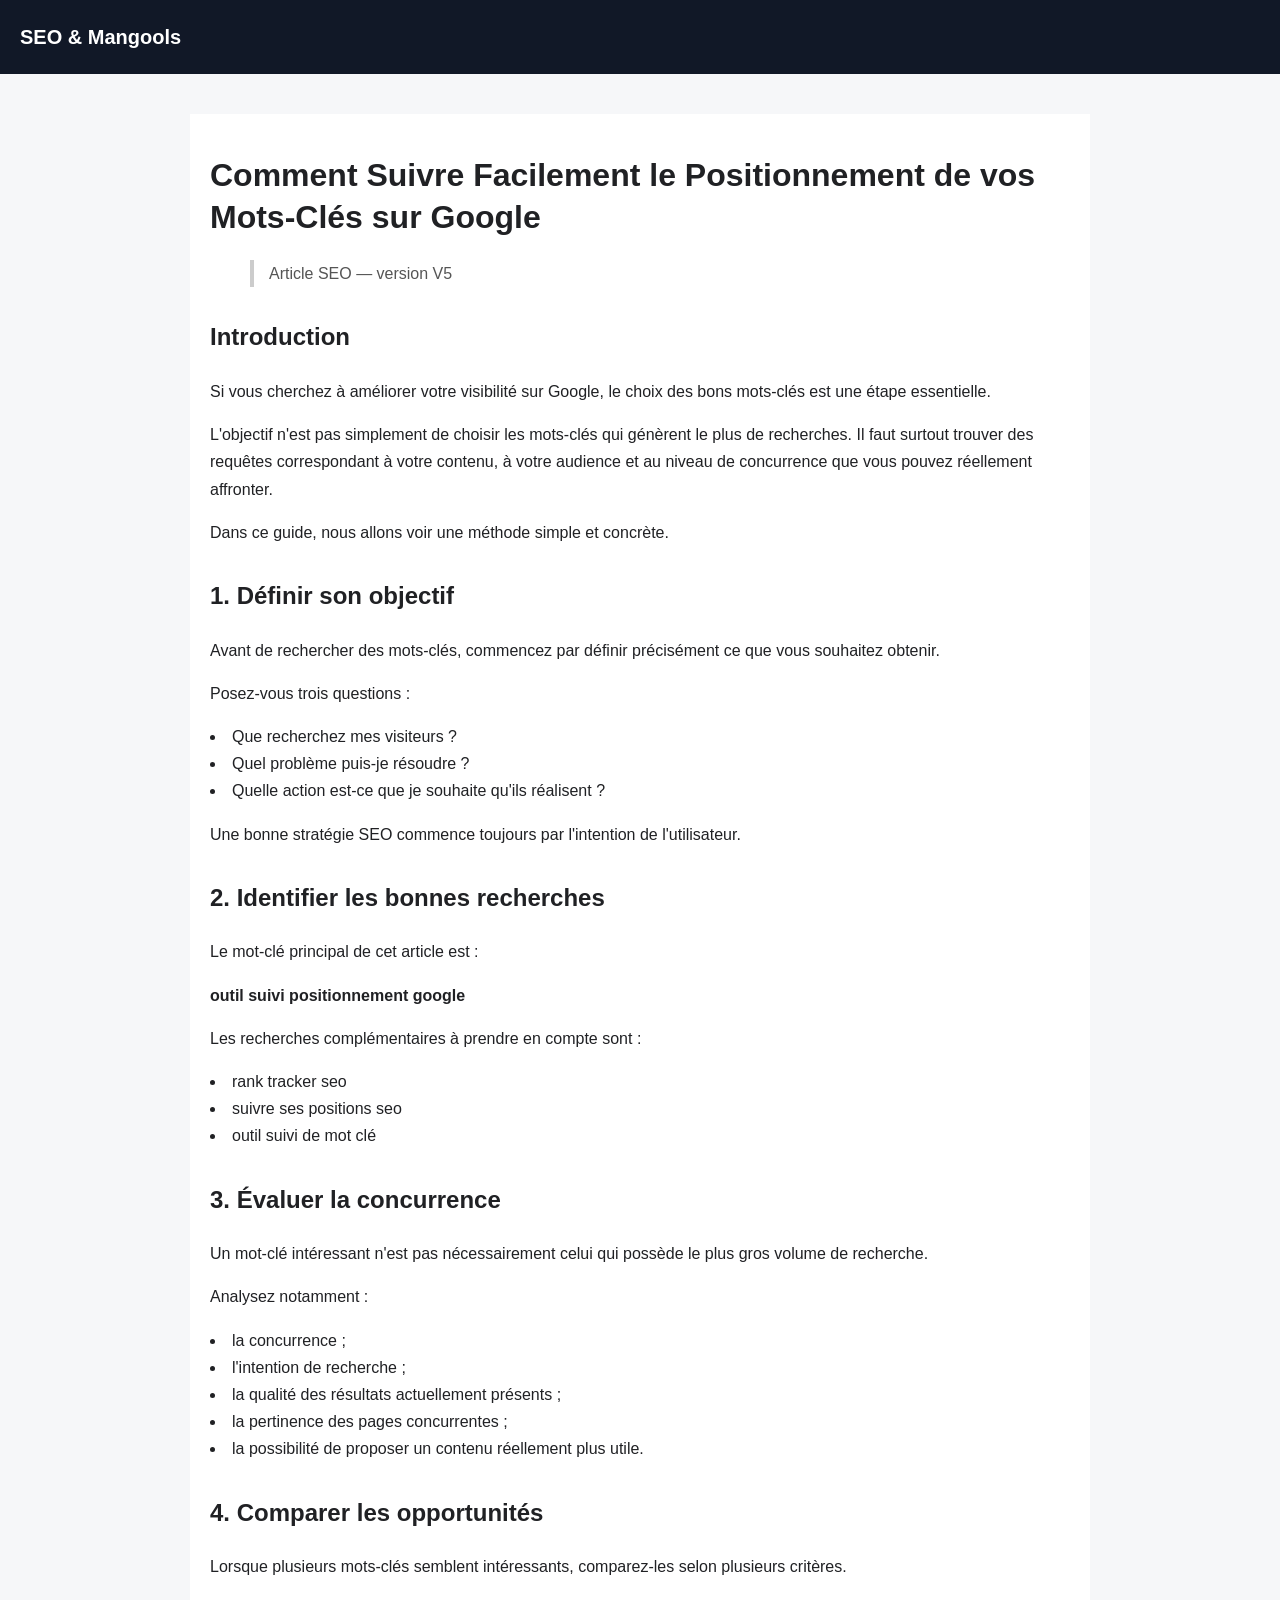
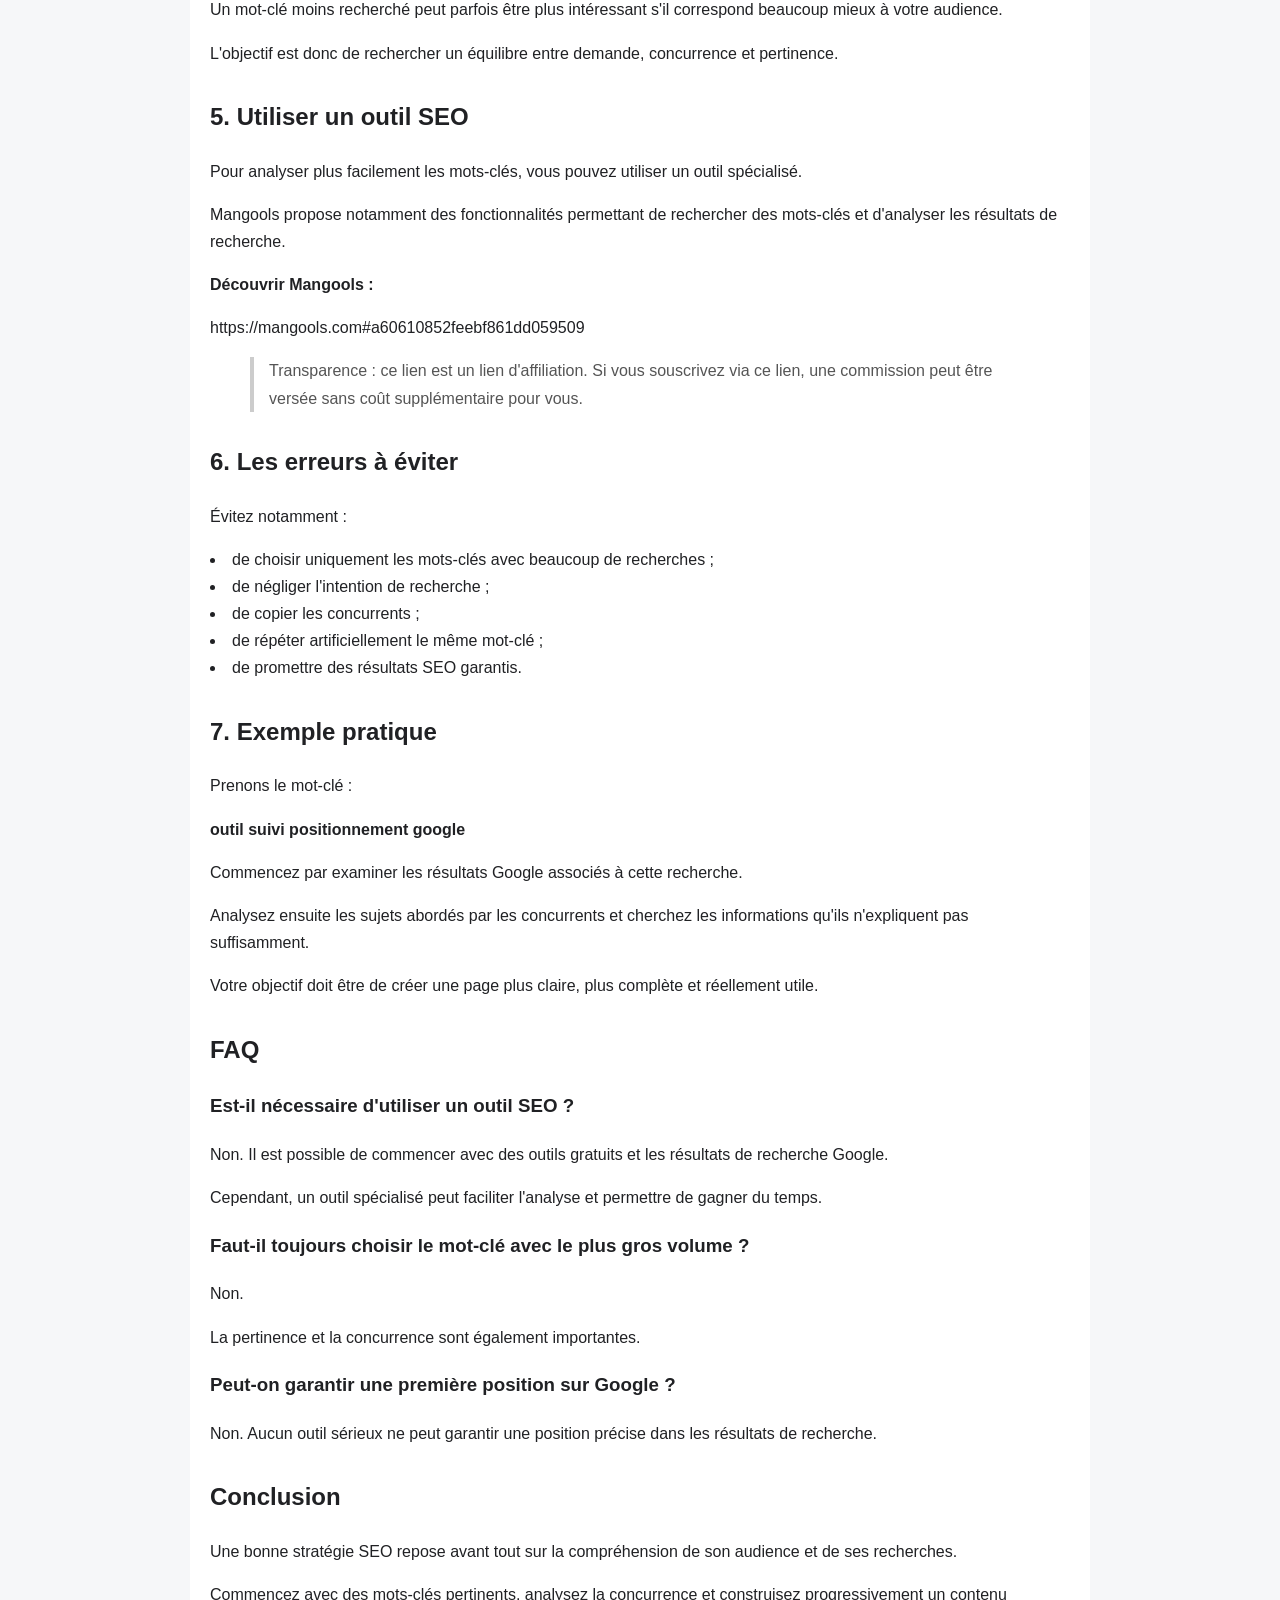
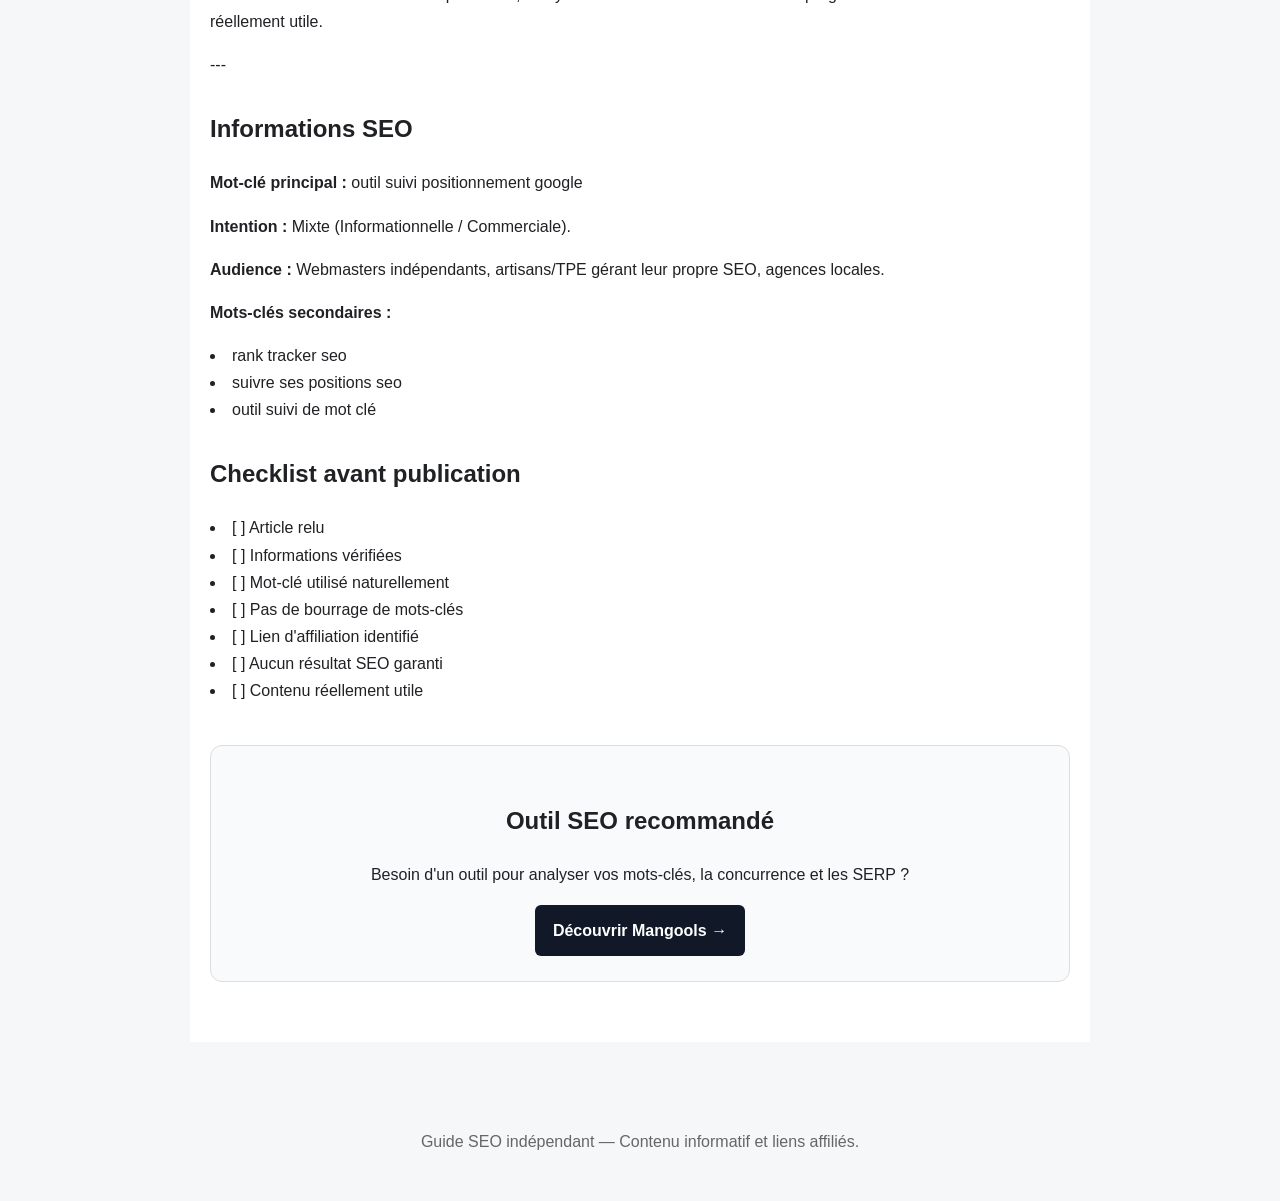
<file: comment-suivre-facilement-le-positionnement-de-vos-mots-clés-sur-google.html>
<!DOCTYPE html>
<html lang="fr">
<head>
<meta charset="UTF-8">
<meta name="viewport" content="width=device-width, initial-scale=1.0">
<title>Comment Suivre Facilement le Positionnement de vos Mots-Clés sur Google</title>
<meta name="description" content="Comment Suivre Facilement le Positionnement de vos Mots-Clés sur Google">
<link rel="stylesheet" href="style.css">
</head>
<body>
<header>
<a href="index.html" class="logo">SEO & Mangools</a>
</header>

<main>
<h1>Comment Suivre Facilement le Positionnement de vos Mots-Clés sur Google</h1>
<blockquote>Article SEO — version V5</blockquote>
<h2>Introduction</h2>
<p>Si vous cherchez à améliorer votre visibilité sur Google, le choix des bons mots-clés est une étape essentielle.</p>
<p>L&#x27;objectif n&#x27;est pas simplement de choisir les mots-clés qui génèrent le plus de recherches. Il faut surtout trouver des requêtes correspondant à votre contenu, à votre audience et au niveau de concurrence que vous pouvez réellement affronter.</p>
<p>Dans ce guide, nous allons voir une méthode simple et concrète.</p>
<h2>1. Définir son objectif</h2>
<p>Avant de rechercher des mots-clés, commencez par définir précisément ce que vous souhaitez obtenir.</p>
<p>Posez-vous trois questions :</p>
<li>Que recherchez mes visiteurs ?</li>
<li>Quel problème puis-je résoudre ?</li>
<li>Quelle action est-ce que je souhaite qu&#x27;ils réalisent ?</li>
<p>Une bonne stratégie SEO commence toujours par l&#x27;intention de l&#x27;utilisateur.</p>
<h2>2. Identifier les bonnes recherches</h2>
<p>Le mot-clé principal de cet article est :</p>
<p><strong>outil suivi positionnement google</strong></p>
<p>Les recherches complémentaires à prendre en compte sont :</p>
<li>rank tracker seo</li>
<li>suivre ses positions seo</li>
<li>outil suivi de mot clé</li>
<h2>3. Évaluer la concurrence</h2>
<p>Un mot-clé intéressant n&#x27;est pas nécessairement celui qui possède le plus gros volume de recherche.</p>
<p>Analysez notamment :</p>
<li>la concurrence ;</li>
<li>l&#x27;intention de recherche ;</li>
<li>la qualité des résultats actuellement présents ;</li>
<li>la pertinence des pages concurrentes ;</li>
<li>la possibilité de proposer un contenu réellement plus utile.</li>
<h2>4. Comparer les opportunités</h2>
<p>Lorsque plusieurs mots-clés semblent intéressants, comparez-les selon plusieurs critères.</p>
<p>Un mot-clé moins recherché peut parfois être plus intéressant s&#x27;il correspond beaucoup mieux à votre audience.</p>
<p>L&#x27;objectif est donc de rechercher un équilibre entre demande, concurrence et pertinence.</p>
<h2>5. Utiliser un outil SEO</h2>
<p>Pour analyser plus facilement les mots-clés, vous pouvez utiliser un outil spécialisé.</p>
<p>Mangools propose notamment des fonctionnalités permettant de rechercher des mots-clés et d&#x27;analyser les résultats de recherche.</p>
<p><strong>Découvrir Mangools :</strong></p>
<p>https://mangools.com#a60610852feebf861dd059509</p>
<blockquote>Transparence : ce lien est un lien d&#x27;affiliation. Si vous souscrivez via ce lien, une commission peut être versée sans coût supplémentaire pour vous.</blockquote>
<h2>6. Les erreurs à éviter</h2>
<p>Évitez notamment :</p>
<li>de choisir uniquement les mots-clés avec beaucoup de recherches ;</li>
<li>de négliger l&#x27;intention de recherche ;</li>
<li>de copier les concurrents ;</li>
<li>de répéter artificiellement le même mot-clé ;</li>
<li>de promettre des résultats SEO garantis.</li>
<h2>7. Exemple pratique</h2>
<p>Prenons le mot-clé :</p>
<p><strong>outil suivi positionnement google</strong></p>
<p>Commencez par examiner les résultats Google associés à cette recherche.</p>
<p>Analysez ensuite les sujets abordés par les concurrents et cherchez les informations qu&#x27;ils n&#x27;expliquent pas suffisamment.</p>
<p>Votre objectif doit être de créer une page plus claire, plus complète et réellement utile.</p>
<h2>FAQ</h2>
<h3>Est-il nécessaire d&#x27;utiliser un outil SEO ?</h3>
<p>Non. Il est possible de commencer avec des outils gratuits et les résultats de recherche Google.</p>
<p>Cependant, un outil spécialisé peut faciliter l&#x27;analyse et permettre de gagner du temps.</p>
<h3>Faut-il toujours choisir le mot-clé avec le plus gros volume ?</h3>
<p>Non.</p>
<p>La pertinence et la concurrence sont également importantes.</p>
<h3>Peut-on garantir une première position sur Google ?</h3>
<p>Non. Aucun outil sérieux ne peut garantir une position précise dans les résultats de recherche.</p>
<h2>Conclusion</h2>
<p>Une bonne stratégie SEO repose avant tout sur la compréhension de son audience et de ses recherches.</p>
<p>Commencez avec des mots-clés pertinents, analysez la concurrence et construisez progressivement un contenu réellement utile.</p>
<p>---</p>
<h2>Informations SEO</h2>
<p><strong>Mot-clé principal :</strong> outil suivi positionnement google</p>
<p><strong>Intention :</strong> Mixte (Informationnelle / Commerciale).</p>
<p><strong>Audience :</strong> Webmasters indépendants, artisans/TPE gérant leur propre SEO, agences locales.</p>
<p><strong>Mots-clés secondaires :</strong></p>
<li>rank tracker seo</li>
<li>suivre ses positions seo</li>
<li>outil suivi de mot clé</li>
<h2>Checklist avant publication</h2>
<li>[ ] Article relu</li>
<li>[ ] Informations vérifiées</li>
<li>[ ] Mot-clé utilisé naturellement</li>
<li>[ ] Pas de bourrage de mots-clés</li>
<li>[ ] Lien d&#x27;affiliation identifié</li>
<li>[ ] Aucun résultat SEO garanti</li>
<li>[ ] Contenu réellement utile</li>
<section class="affiliate-box">
    <h2>Outil SEO recommandé</h2>
    <p>
        Besoin d'un outil pour analyser vos mots-clés,
        la concurrence et les SERP ?
    </p>
    <a class="affiliate"
       href="https://mangools.com#a60610852feebf861dd059509"
       target="_blank"
       rel="nofollow sponsored">
       Découvrir Mangools →
    </a>
</section>

</main>

<footer>
<p>Guide SEO indépendant — Contenu informatif et liens affiliés.</p>
</footer>
</body>
</html>
</file>
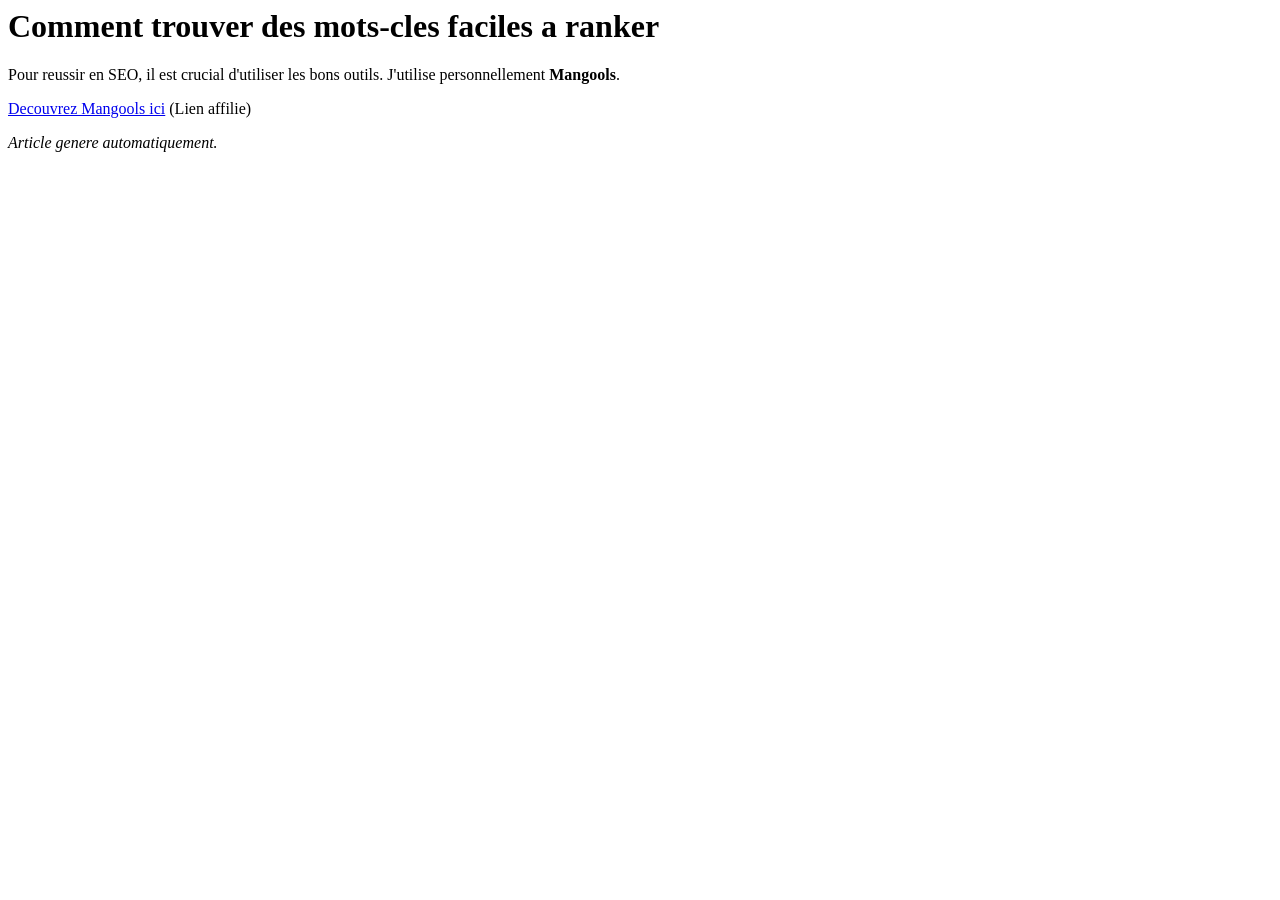
<file: comment-trouver-des-mots-cles-faciles-a-ranker-2026-10-06.html>
<html><head><title>Comment trouver des mots-cles faciles a ranker</title></head><body>
<h1>Comment trouver des mots-cles faciles a ranker</h1>
<p>Pour reussir en SEO, il est crucial d'utiliser les bons outils. J'utilise personnellement <b>Mangools</b>.</p>
<p><a href="https://francguillons-commits.github.io/mangools-site/mangools.html">Decouvrez Mangools ici</a> (Lien affilie)</p>
<p><i>Article genere automatiquement.</i></p>

<script data-goatcounter="https://francguillons.goatcounter.com/count"
        async src="//gc.zgo.at/count.js"></script>

</body></html>
</file>
<file: style.css>
* {
    box-sizing: border-box;
}

body {
    margin: 0;
    font-family: Arial, sans-serif;
    line-height: 1.7;
    background: #f6f7f9;
    color: #202124;
}

header {
    background: #111827;
    padding: 20px;
}

.logo {
    color: white;
    text-decoration: none;
    font-size: 20px;
    font-weight: bold;
}

main {
    max-width: 900px;
    margin: 40px auto;
    padding: 20px;
    background: white;
}

h1 {
    line-height: 1.3;
}

h2 {
    margin-top: 30px;
}

a {
    color: #1558d6;
}

.card {
    padding: 20px;
    margin: 20px 0;
    border: 1px solid #ddd;
    border-radius: 10px;
}

.affiliate-box {
    margin: 40px 0;
    padding: 25px;
    border: 1px solid #ddd;
    border-radius: 12px;
    background: #f8fafc;
    text-align: center;
}

.affiliate {
    display: inline-block;
    padding: 12px 18px;
    background: #111827;
    color: white;
    text-decoration: none;
    border-radius: 6px;
    font-weight: bold;
}

.affiliate:hover {
    opacity: 0.85;
}

blockquote {
    border-left: 4px solid #ccc;
    padding-left: 15px;
    color: #555;
}

footer {
    text-align: center;
    padding: 30px;
    color: #666;
}
</file>
